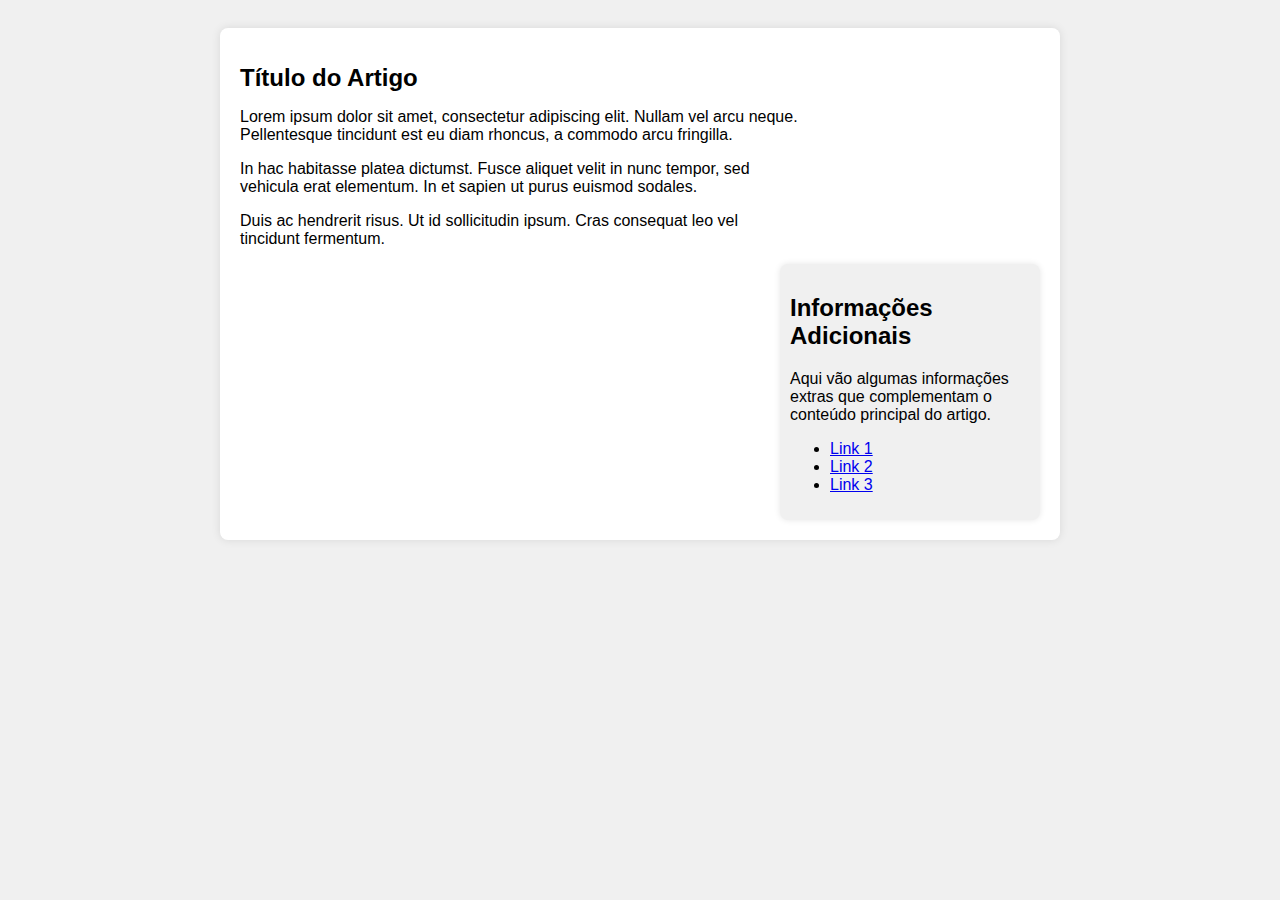
<file: index.html>
<!DOCTYPE html>
<html lang="pt-br">
<head>
    <meta charset="UTF-8">
    <meta name="viewport" content="width=device-width, initial-scale=1.0">
    <title>Exemplo de &lt;aside&gt; completo dentro de &lt;article&gt;</title>
    <style>
        body {
            font-family: Arial, sans-serif;
            padding: 20px;
            background-color: #f0f0f0;
        }
        article {
            background-color: #fff;
            padding: 20px;
            border-radius: 8px;
            box-shadow: 0 0 10px rgba(0,0,0,0.1);
            max-width: 800px;
            margin: 0 auto;
            overflow: hidden; /* Para conter floats */
        }
        main {
            float: left;
            width: 70%; /* Largura do conteúdo principal */
        }
        aside {
            background-color: #f0f0f0;
            padding: 10px;
            border-radius: 8px;
            box-shadow: 0 0 6px rgba(0,0,0,0.1);
            width: 30%; /* Largura do aside */
            height: 40%;
            float: right;
            margin-left: 20px;
        }
        h1, h2 {
            font-size: 1.5rem;
        }
    </style>
</head>
<body>
    <article>
        <main>
            <h1>Título do Artigo</h1>
            <p>Lorem ipsum dolor sit amet, consectetur adipiscing elit. Nullam vel arcu neque. Pellentesque tincidunt est eu diam rhoncus, a commodo arcu fringilla.</p>
            
            <p>In hac habitasse platea dictumst. Fusce aliquet velit in nunc tempor, sed vehicula erat elementum. In et sapien ut purus euismod sodales.</p>
            
            <p>Duis ac hendrerit risus. Ut id sollicitudin ipsum. Cras consequat leo vel tincidunt fermentum.</p>
        </main>
        
        <aside>
            <h2>Informações Adicionais</h2>
            <p>Aqui vão algumas informações extras que complementam o conteúdo principal do artigo.</p>
            <ul>
                <li><a href="#">Link 1</a></li>
                <li><a href="#">Link 2</a></li>
                <li><a href="#">Link 3</a></li>
            </ul>
        </aside>
        
    </article>
</body>
</html>
</file>
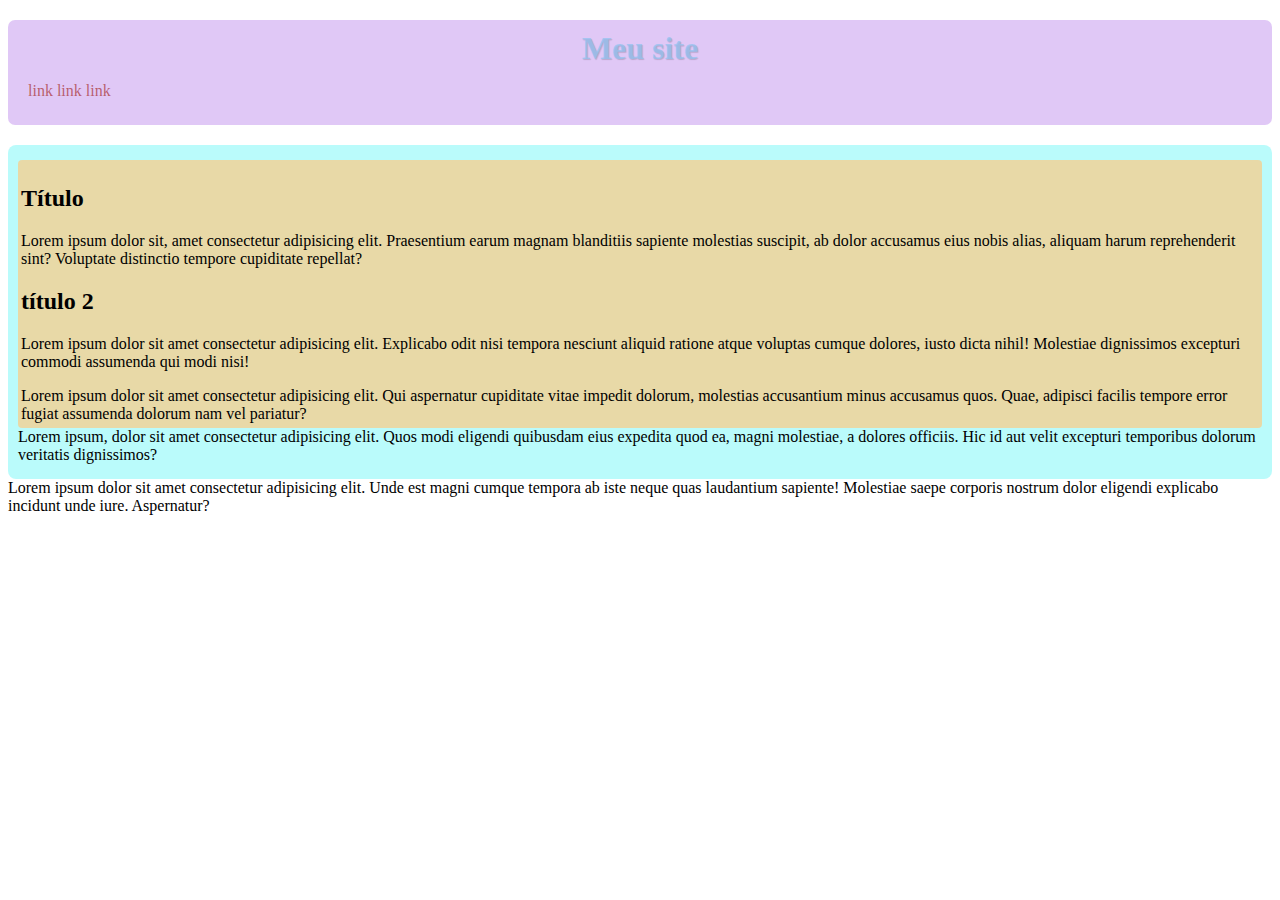
<file: desafios-html/index.html>
<!DOCTYPE html>
<html lang="pt-br">
<head>
  <meta charset="UTF-8">
  <meta name="viewport" content="width=device-width, initial-scale=1.0">
  <link rel="stylesheet" href="style.css">
  <title>Treinamento</title>
</head>
<body>
   
  <header>
    <h1>Meu site</h1>
    <nav>link link link</nav>
  </header>
  <main>
    <section>
      <article>
        <h2>Título</h2>
        <p>Lorem ipsum dolor sit, amet consectetur adipisicing elit. Praesentium earum magnam blanditiis sapiente molestias suscipit, ab dolor accusamus eius nobis alias, aliquam harum reprehenderit sint? Voluptate distinctio tempore cupiditate repellat?</p>
      </article>
      <article>
        <h2>título 2</h2>
        <p>Lorem ipsum dolor sit amet consectetur adipisicing elit. Explicabo odit nisi tempora nesciunt aliquid ratione atque voluptas cumque dolores, iusto dicta nihil! Molestiae dignissimos excepturi commodi assumenda qui modi nisi!</p>
        <aside>
          Lorem ipsum dolor sit amet consectetur adipisicing elit. Qui aspernatur cupiditate vitae impedit dolorum, molestias accusantium minus accusamus quos. Quae, adipisci facilis tempore error fugiat assumenda dolorum nam vel pariatur?
        </aside>
      </article>
    </section>
    <aside>
      Lorem ipsum, dolor sit amet consectetur adipisicing elit. Quos modi eligendi quibusdam eius expedita quod ea, magni molestiae, a dolores officiis. Hic id aut velit excepturi temporibus dolorum veritatis dignissimos?
    </aside>
  </main>
  <footer>
    Lorem ipsum dolor sit amet consectetur adipisicing elit. Unde est magni cumque tempora ab iste neque quas laudantium sapiente! Molestiae saepe corporis nostrum dolor eligendi explicabo incidunt unde iure. Aspernatur?
  </footer>

</body>
</html>
</file>
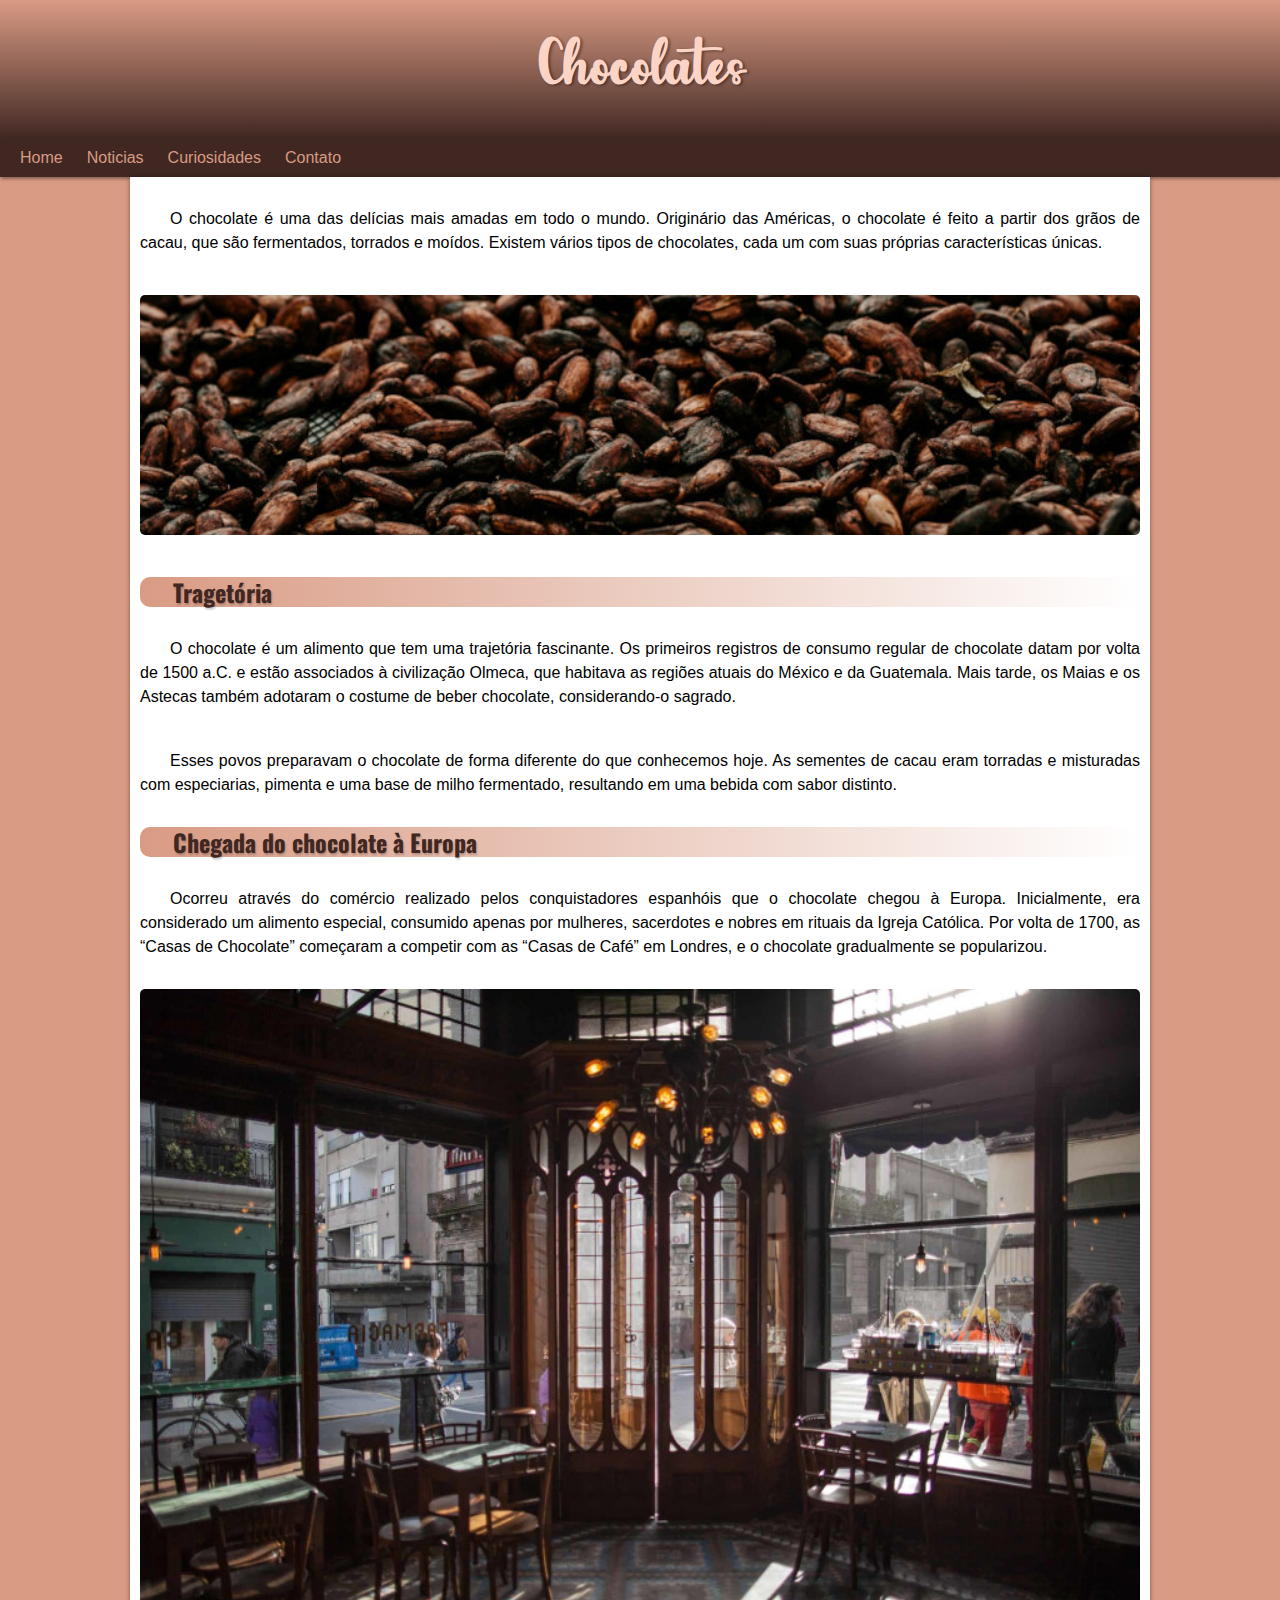
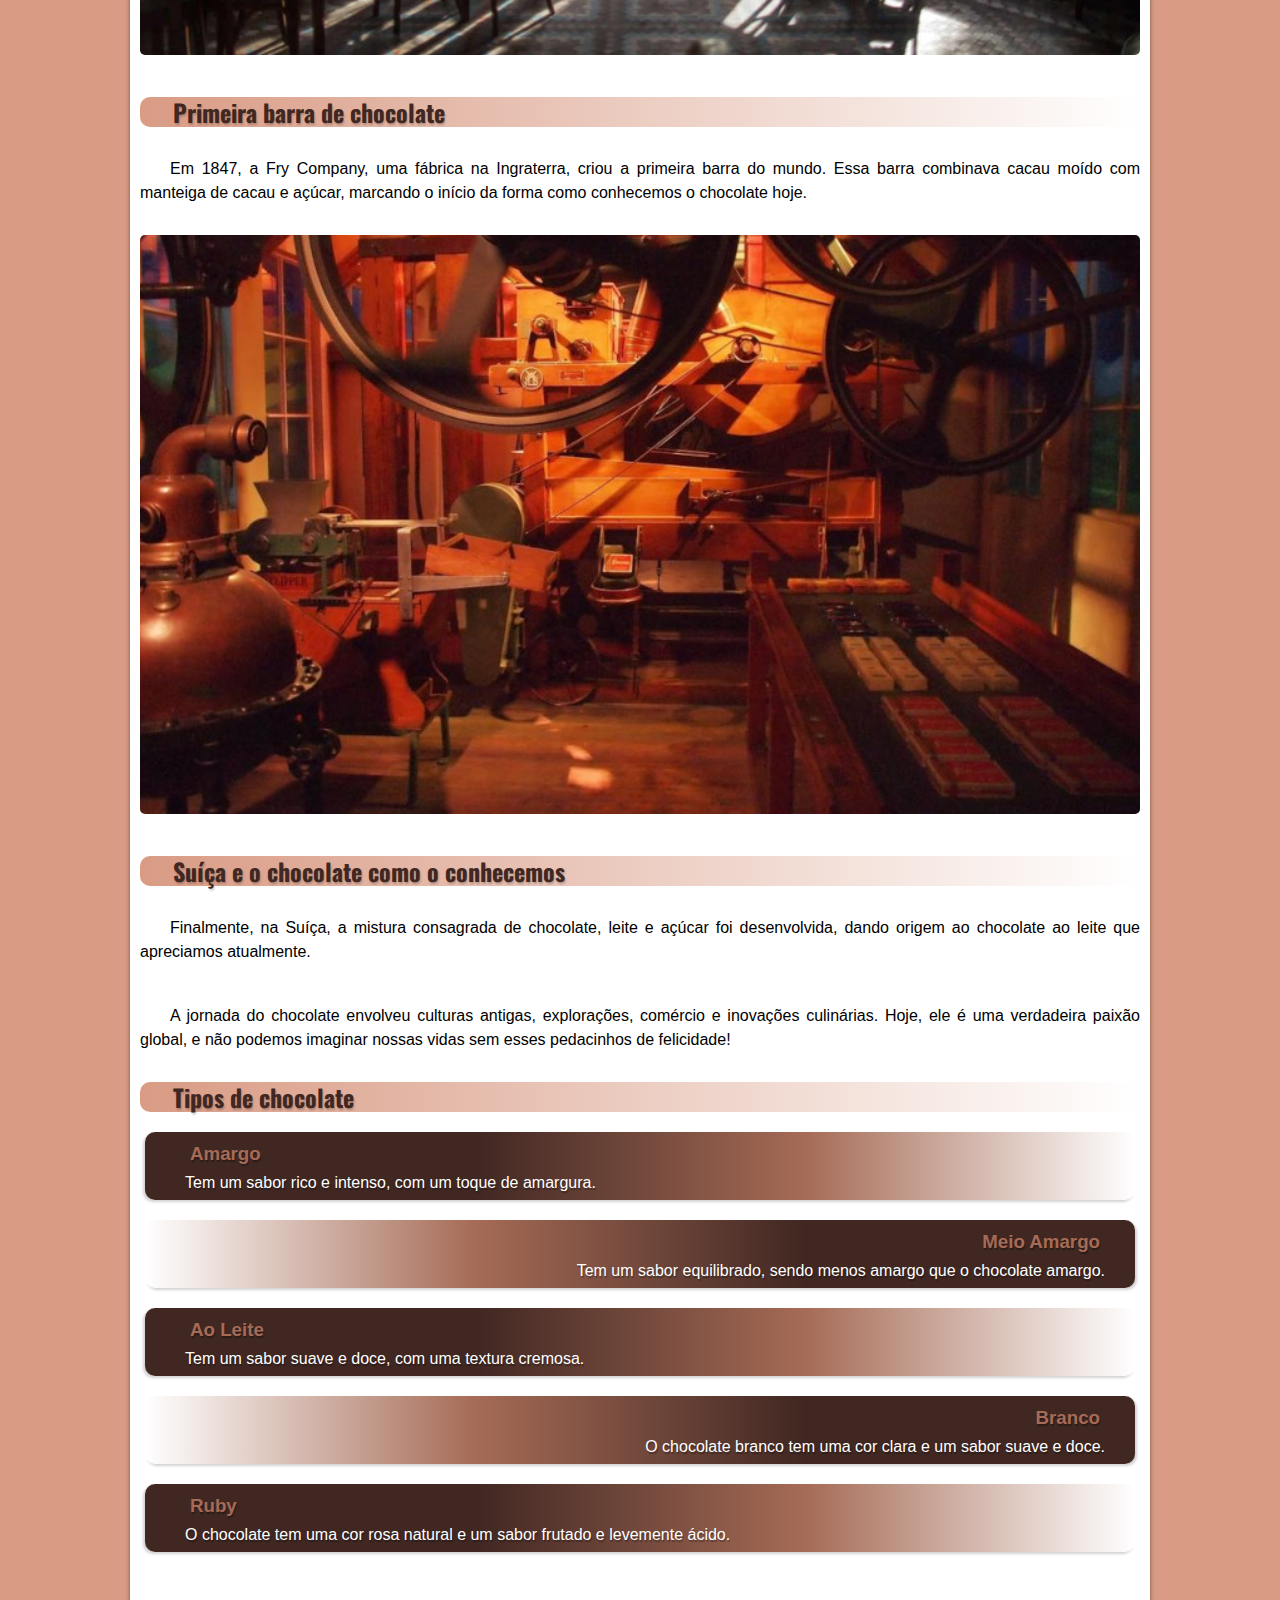
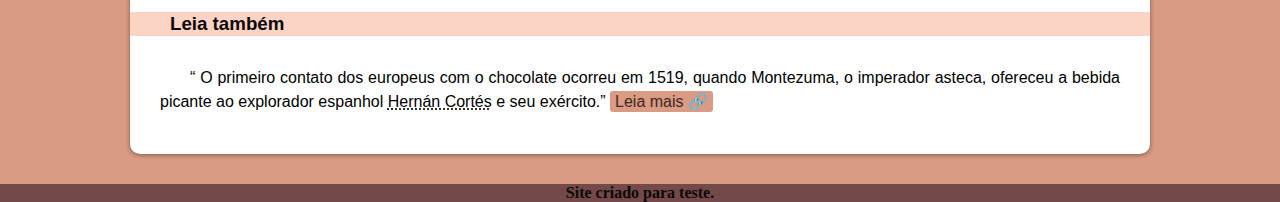
<file: testes/index.html>
<!DOCTYPE html>
<html lang="pt-br">
<head>
    <meta charset="UTF-8">
    <meta name="viewport" content="width=device-width, initial-scale=1.0">
    <title>Chocolates</title>
    <link rel="shortcut icon" href="favicon-32x32.png" type="image/x-icon">
    <link rel="stylesheet" href="meuestilo.css">
</head>
<body>
    <header>
        <h1>Chocolates</h1>
    </header>
    <nav>
        <a href="#">Home</a>
        <a href="#">Noticias</a>
        <a href="#">Curiosidades</a>
        <a href="#">Contato</a>
    </nav>
     
    <main>
        <p>O chocolate é uma das delícias mais amadas em todo o mundo. Originário das Américas, o chocolate é feito a partir dos grãos de cacau, que são fermentados, torrados e moídos. Existem vários tipos de chocolates, cada um com suas próprias características únicas.</p>

        <picture>
            <source media="(max-width: 600px)" srcset="imagens/cacau-p.jpg" type="image/jpg">
            <img src="imagens/cacau-g.jpg" alt="cacau torrado">
        </picture>
        
        <section>
            <h2>Tragetória</h2>
            <p>O chocolate é um alimento que tem uma trajetória fascinante. Os primeiros registros de consumo regular de chocolate datam por volta de 1500 a.C. e estão associados à civilização Olmeca, que habitava as regiões atuais do México e da Guatemala. Mais tarde, os Maias e os Astecas também adotaram o costume de beber chocolate, considerando-o sagrado.</p>

            <p>Esses povos preparavam o chocolate de forma diferente do que conhecemos hoje. As sementes de cacau eram torradas e misturadas com especiarias, pimenta e uma base de milho fermentado, resultando em uma bebida com sabor distinto.</p>
            
            <h2>Chegada do chocolate à Europa</h2>
            <p>Ocorreu através do comércio realizado pelos conquistadores espanhóis que o chocolate chegou à Europa. Inicialmente, era considerado um alimento especial, consumido apenas por mulheres, sacerdotes e nobres em rituais da Igreja Católica.
            Por volta de 1700, as “Casas de Chocolate” começaram a competir com as “Casas de Café” em Londres, e o chocolate gradualmente se popularizou.</p>

            <picture>
                <source media="(max-width: 800px)" srcset="imagens/casa de cafe-300.jpeg" type="image/jpeg">
               <img src="imagens/casa de cafe-800.jpeg" alt="casa de café">
            </picture>

            <h2>Primeira barra de chocolate</h2>
            <p>Em 1847, a Fry Company, uma fábrica na Ingraterra, criou a primeira barra do mundo. Essa barra combinava cacau moído com manteiga de cacau e açúcar, marcando o início da forma como conhecemos o chocolate hoje.</p>

            <picture>
                <source media="(max-width: 850px)" srcset="imagens/fabrica-300.jpg" type="image/jpg">
                <img src="imagens/fabrica-800.jpg" alt="fabrica de chocolate">
            </picture>

            <h2>Suíça e o chocolate como o conhecemos</h2>
            <p>Finalmente, na Suíça, a mistura consagrada de chocolate, leite e açúcar foi desenvolvida, dando origem ao chocolate ao leite que apreciamos atualmente.</p>
            <p>A jornada do chocolate envolveu culturas antigas, explorações, comércio e inovações culinárias. Hoje, ele é uma verdadeira paixão global, e não podemos imaginar nossas vidas sem esses pedacinhos de felicidade!</p>

            <article>
                <h2>Tipos de chocolate</h2>
                <div class="esquerda">
                    <h3><a href="amargo/index.html">Amargo</a></h3>
                    <p>Tem um sabor rico e intenso, com um toque de amargura.</p>
                </div>
                <div class="direita">
                    <h3><a href="meio amargo/index.html">Meio Amargo</a></h3>
                    <p>Tem um sabor equilibrado, sendo menos amargo que o chocolate amargo.</p>
                </div>
                <div class="esquerda">
                    <h3><a href="ao leite/index.html">Ao Leite</a></h3>
                    <p>Tem um sabor suave e doce, com uma textura cremosa.</p>
                </div>
                <div class="direita">
                    <h3><a href="branco/index.html">Branco</a></h3>
                    <p>O chocolate branco tem uma cor clara e um sabor suave e doce.</p>
                </div>
                <div class="esquerda">
                    <h3><a href="ruby/index.html">Ruby</a></h3>
                    <p>O chocolate tem uma cor rosa natural e um sabor frutado e levemente ácido.</p>
                </div>
                
            </article>

            <aside>
                <h3>Leia também</h3>
                <p>
                    <q cite="https://www.portaldorancho.com.br/portal/a-historia-do-chocolate"> O primeiro contato dos europeus com  o chocolate ocorreu em 1519, quando Montezuma, o imperador asteca, ofereceu a bebida picante ao explorador espanhol
                    <abbr title="Hernán Cortés (1485-1547)
                    foi um conquistador espanhol conhecido por sua audaciosa e
                    brutal conquista do Império Asteca no México Central em 1519.
                    Com uma força de 600 soldados espanhóis, ele conseguiu
                    conquistar um vasto império com dezenas de milhares de guerreiros.">Hernán Cortés</abbr> e seu exército.</q> <a href="https://www.portaldorancho.com.br/portal/a-historia-do-chocolate" target="_blank">Leia mais</a>
                </p>
            </aside>
        </section>
    </main>
    <footer>
        <strong>Site criado para teste.</strong>
    </footer>
</body>
</html>
</file>
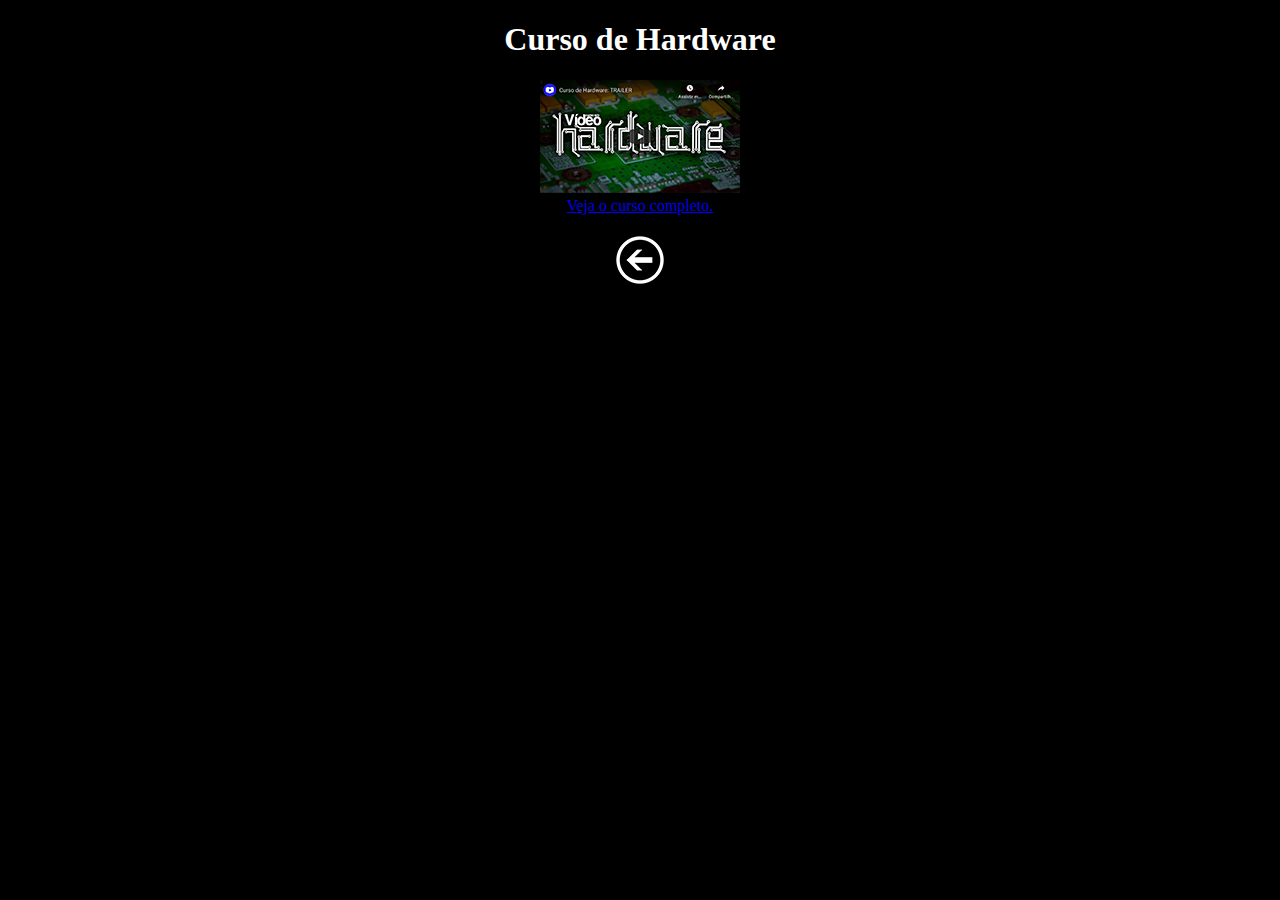
<file: desafios-html/hardware/index.html>
<!DOCTYPE html>
<html lang="pt-br">
<head>
    <meta charset="UTF-8">
    <meta name="viewport" content="width=device-width, initial-scale=1.0">
    <title>Hardware</title>
</head>
<body>
    <h1>Curso de Hardware</h1>

    <img src="thumb-hardware.png" alt="vídeo/hardware">
    <br>
    <a href="https://youtu.be/iT6E92Kt38o?si=pwgx1kNDa_fZF9P6">Veja o curso completo.</a>
    <br>
    <a href="C:\Users\Usuario\css\.vscode\html\desafios-html\index.html"><img class="voltar" src="voltar.png" alt="voltar"></a>
</body>
<style>
    body {
        float: auto;
        text-align: center;
        background-color: black;
        color: white;
    }
    .voltar {
        margin-top: 20px;
    }
</style>
</html>
</file>
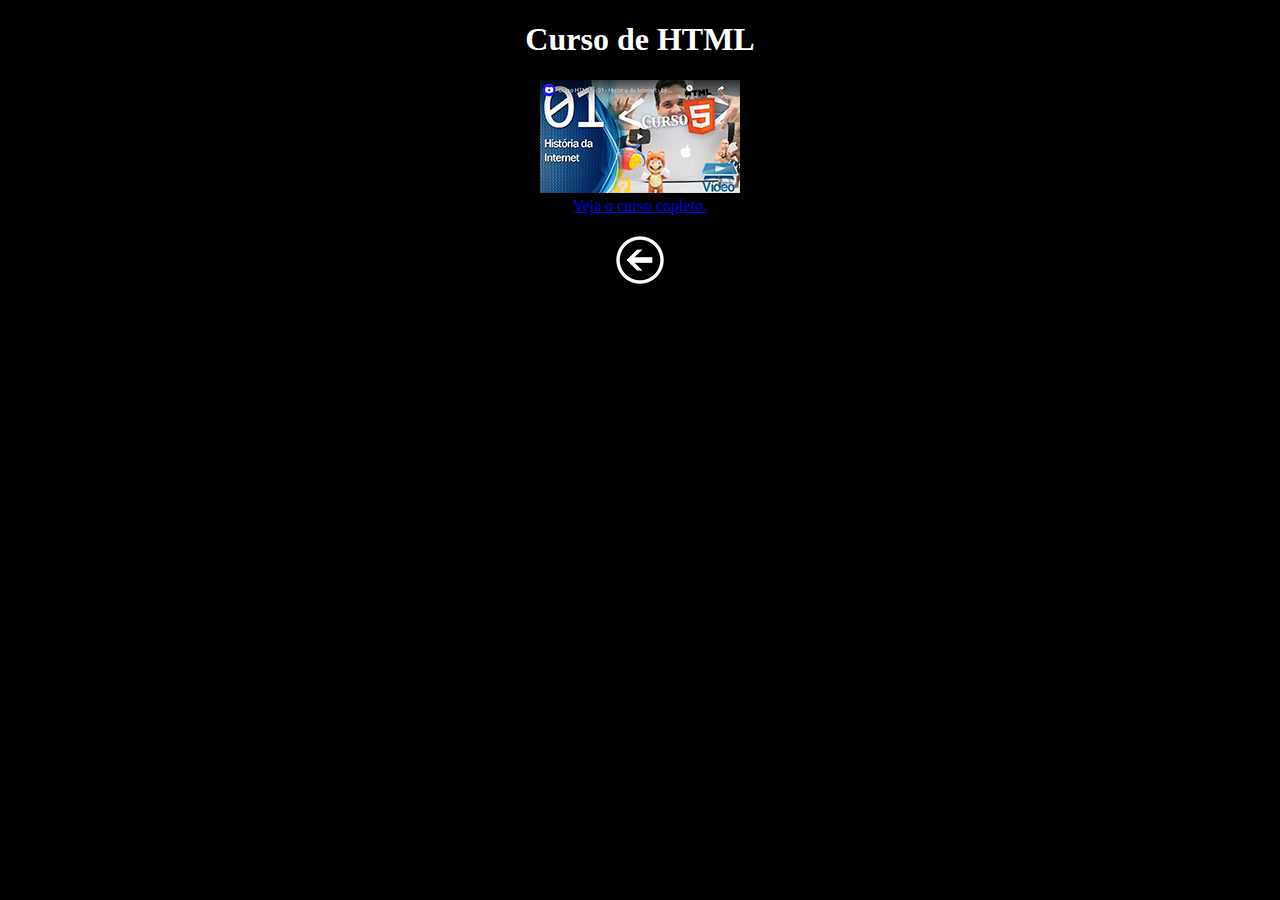
<file: desafios-html/html/index.html>
<!DOCTYPE html>
<html lang="pt-br">
<head>
    <meta charset="UTF-8">
    <meta name="viewport" content="width=device-width, initial-scale=1.0">
    <title>HTML</title>
</head>
<body>
    <h1>Curso de HTML</h1>
    <img src="thumb-html.png" alt="História da internet">
    <br>
    <a href="https://youtu.be/rsFCVjr5yxc?si=VJ5TMQb47bjfmO0e">Veja o curso copleto.</a>
    <br>
    <a href="C:\Users\Usuario\css\.vscode\html\desafios-html\index.html"><img class="voltar" src="voltar.png" alt="voltar"></a>
</body>
<style>
   body {
        float: auto;
        text-align: center;
        background-color: black;
        color: white;
   }
   .voltar {
        margin-top: 20px;
    }
</style>
</html>
</file>
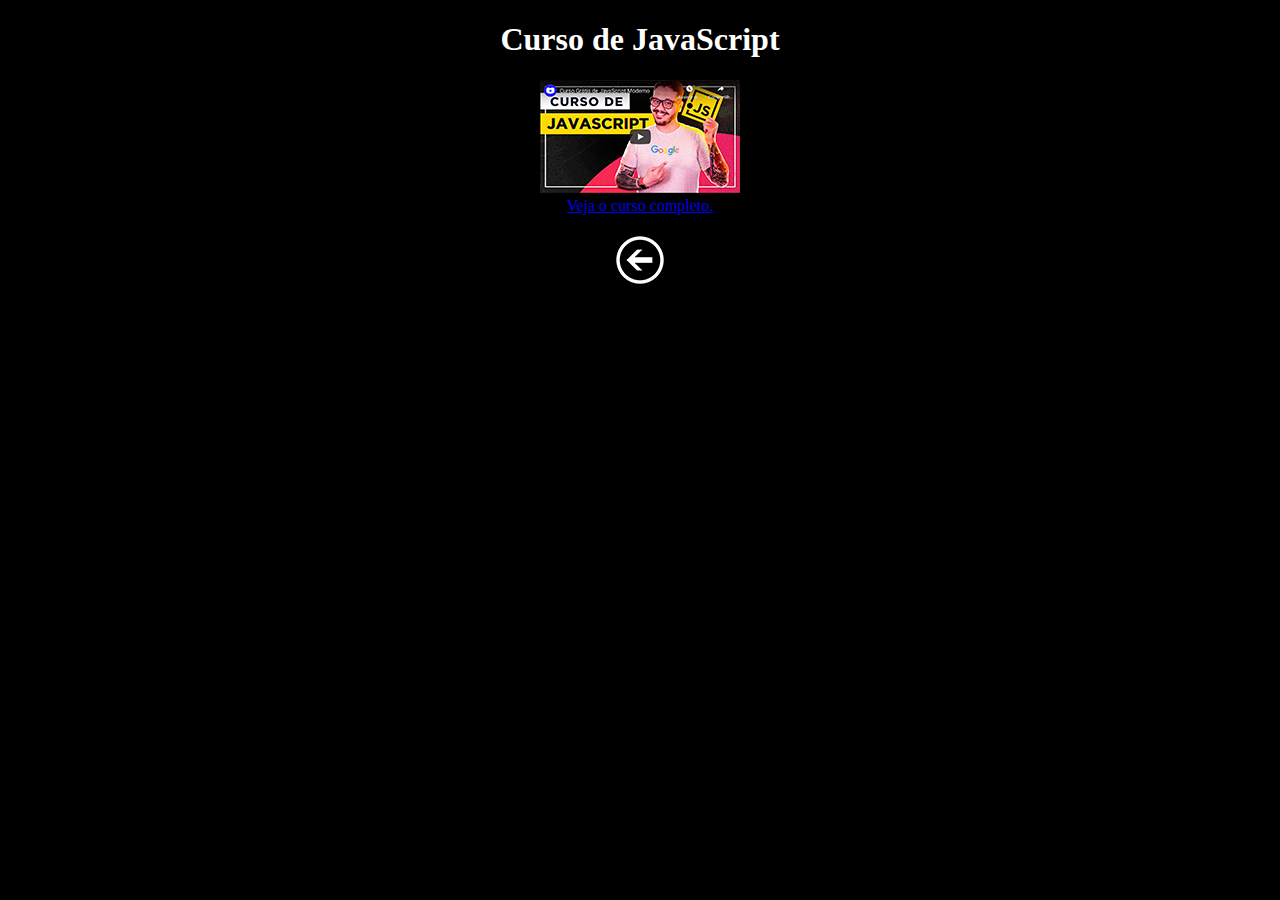
<file: desafios-html/javascript/index.html>
<!DOCTYPE html>
<html lang="en">
<head>
    <meta charset="UTF-8">
    <meta name="viewport" content="width=device-width, initial-scale=1.0">
    <title>Document</title>
</head>
<body>
    <h1>Curso de JavaScript</h1>
    <img src="thumb-js.png" alt="vídeo/js">
    <br>
    <a href="https://youtu.be/BXqUH86F-kA?si=9m7Totj0SeO4x0gq">Veja o curso completo.</a>
    <br>
    <a href="C:\Users\Usuario\css\.vscode\html\desafios-html\index.html"><img class="voltar" src="voltar.png" alt="voltar"></a>
</body>
<style>
    body {
        float: auto;
        text-align: center;
        background-color: black;
        color: white;
    }
    .voltar {
        margin-top: 20px;
    }
</style>
</html>
</file>
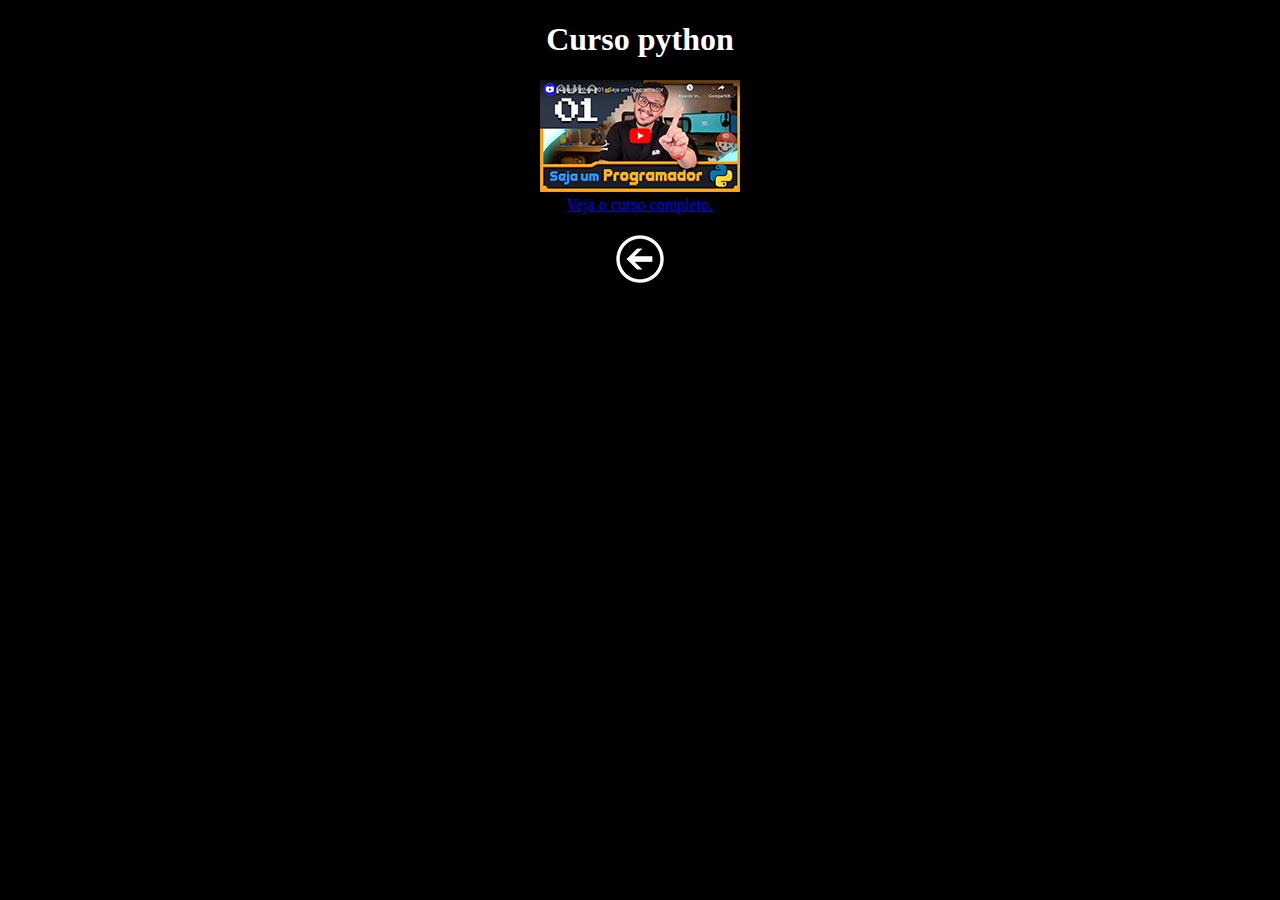
<file: desafios-html/python/index.html>
<!DOCTYPE html>
<html lang="pt-br">
<head>
    <meta charset="UTF-8">
    <meta name="viewport" content="width=device-width, initial-scale=1.0">
    <title>Python</title>
</head>
<body>
    <h1>Curso python
    </h1>
    <img src="thumb-python.png" alt="vídeo/python">
    <br>
    <a href="https://youtu.be/S9uPNppGsGo?si=065xxqecNGTNMOrx">Veja o curso completo.</a>
    <br>
    <a href="C:\Users\Usuario\css\.vscode\html\desafios-html\index.html"><img class="voltar" src="voltar.png" alt="voltar"></a>
</body>
<style>
    body {
        float: auto;
        text-align: center;
        background-color: black;
        color: white;
    }
    .voltar {
        margin-top: 20px;
    }
</style>
</html>
</file>
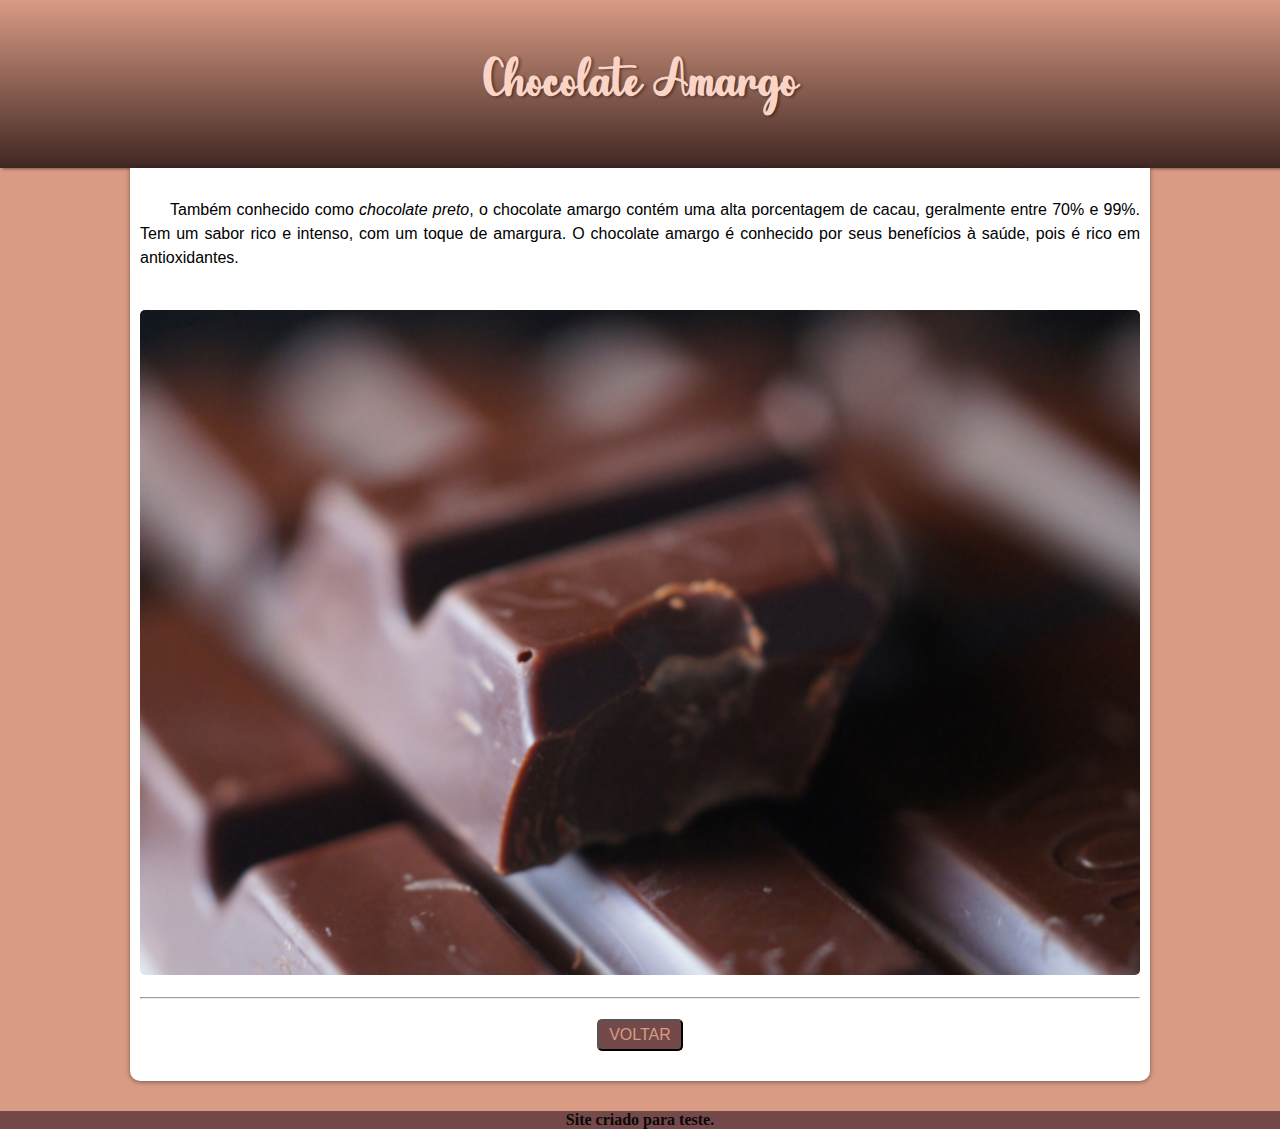
<file: testes/amargo/index.html>
<!DOCTYPE html>
<html lang="pt-br">
<head>
    <meta charset="UTF-8">
    <meta name="viewport" content="width=device-width, initial-scale=1.0">
    <title>Chocolate Amargo</title>
    <link rel="shortcut icon" href="favicon-32x32.png" type="image/x-icon">
    <link rel="stylesheet" href="chocolates.css">
</head>
<body>
    <header>
        <h1>Chocolate Amargo</h1>
    </header>
    <main>
        <section>
            <p>Também conhecido como <em>chocolate preto</em>, o chocolate amargo contém uma alta porcentagem de cacau, geralmente entre 70% e 99%. Tem um sabor rico e intenso, com um toque de amargura. O chocolate amargo é conhecido por seus benefícios à saúde, pois é rico em antioxidantes.</p>
        </section>
        <picture>
            <source media="(max-width: 780px)" srcset="amargo-340.jpg" type="image/jpg">
            <img src="amargo-780.jpg" alt="chocolate amargo">
        </picture>
        <hr>
        <button class="voltar"><a href="/testes/index.html">VOLTAR</a></button>
    </main>
    <footer>
        <strong>Site criado para teste.</strong>
    </footer>
</body>
</html>
</file>
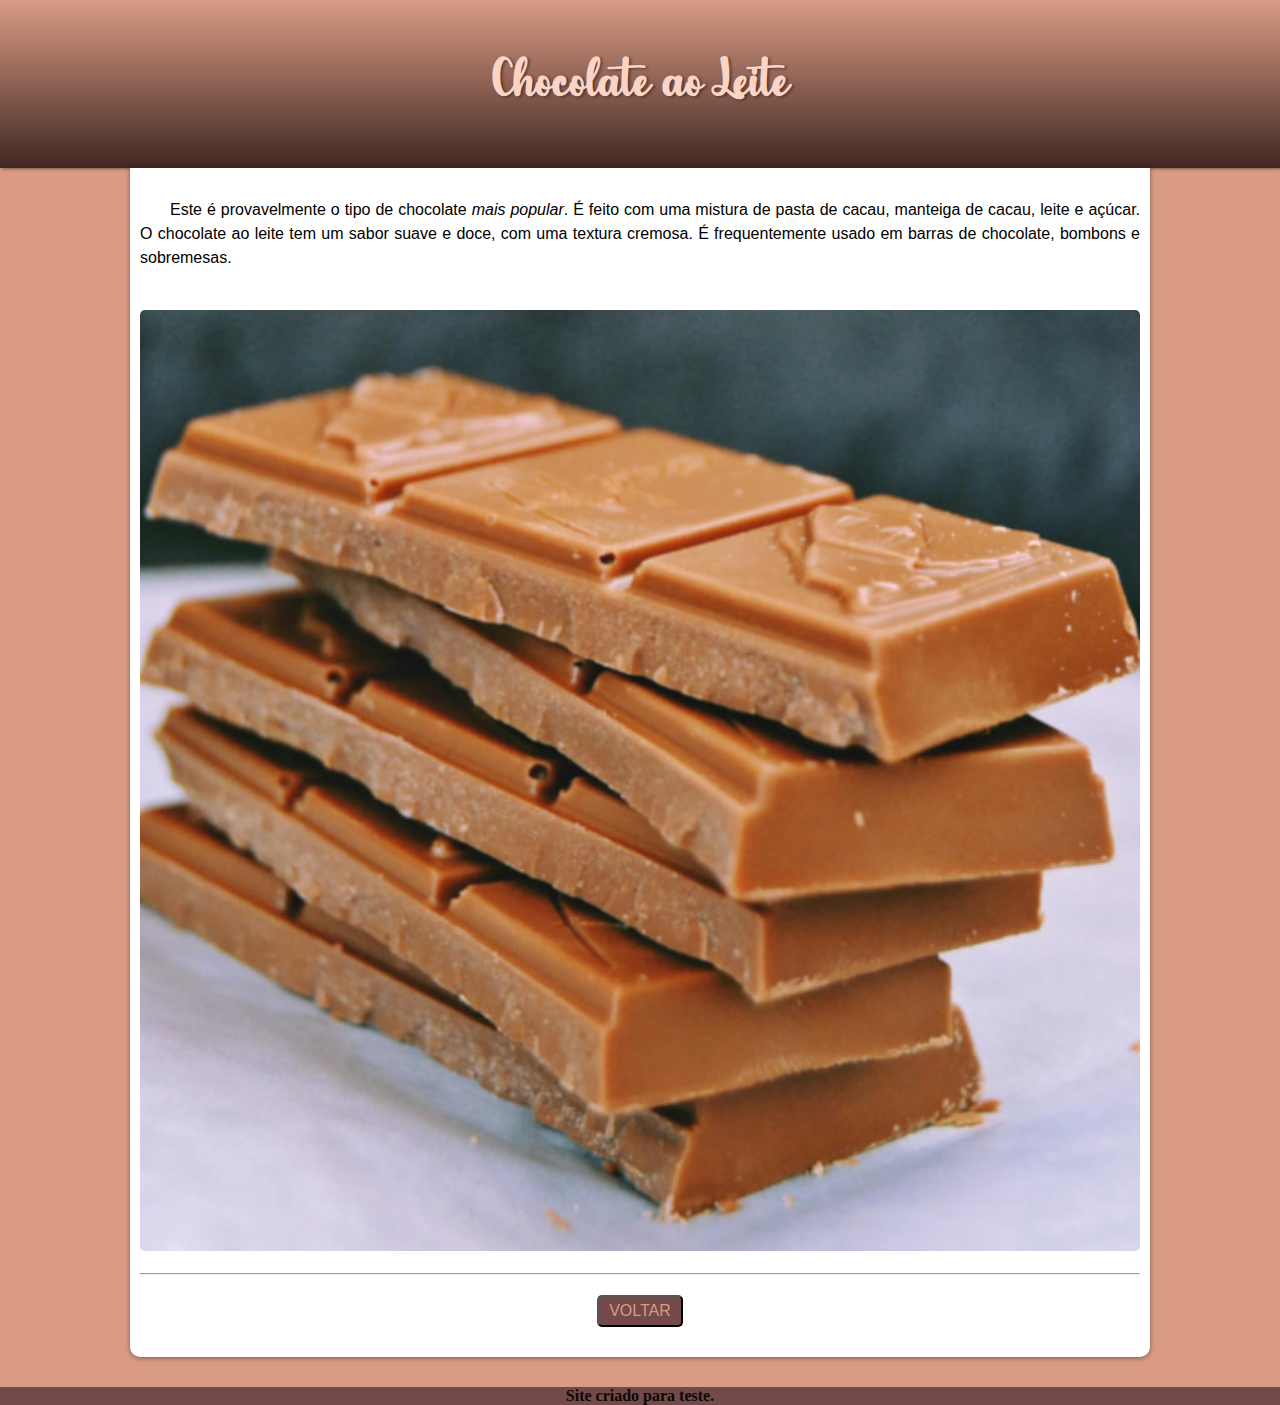
<file: testes/ao leite/index.html>
<!DOCTYPE html>
<html lang="pt-br">
<head>
    <meta charset="UTF-8">
    <meta name="viewport" content="width=device-width, initial-scale=1.0">
    <link rel="shortcut icon" href="favicon-32x32.png" type="image/x-icon">
    <link rel="stylesheet" href="chocolates.css">
    <title>Chocolate ao Leite</title>
</head>
<body>
    <header>
        <h1>Chocolate ao Leite</h1>
    </header>
    <main>
        <section>
            <p>Este é provavelmente o tipo de chocolate<em> mais popular</em>. É feito com uma mistura de pasta de cacau, manteiga de cacau, leite e açúcar. O chocolate ao leite tem um sabor suave e doce, com uma textura cremosa. É frequentemente usado em barras de chocolate, bombons e sobremesas.</p>
        </section>
        <picture>
            <source media="(max-width: 600px)" srcset="ao-leite-200.jpg" type="image/jpg">
            <img src="ao-leite-600.jpg" alt="chocolate ao-leite">
        </picture>
        <hr>
        <button class="voltar"><a href="/testes/index.html">VOLTAR</a></button>
    </main>
    <footer>
        <strong>Site criado para teste.</strong>
    </footer>
</body>
</html>
</file>
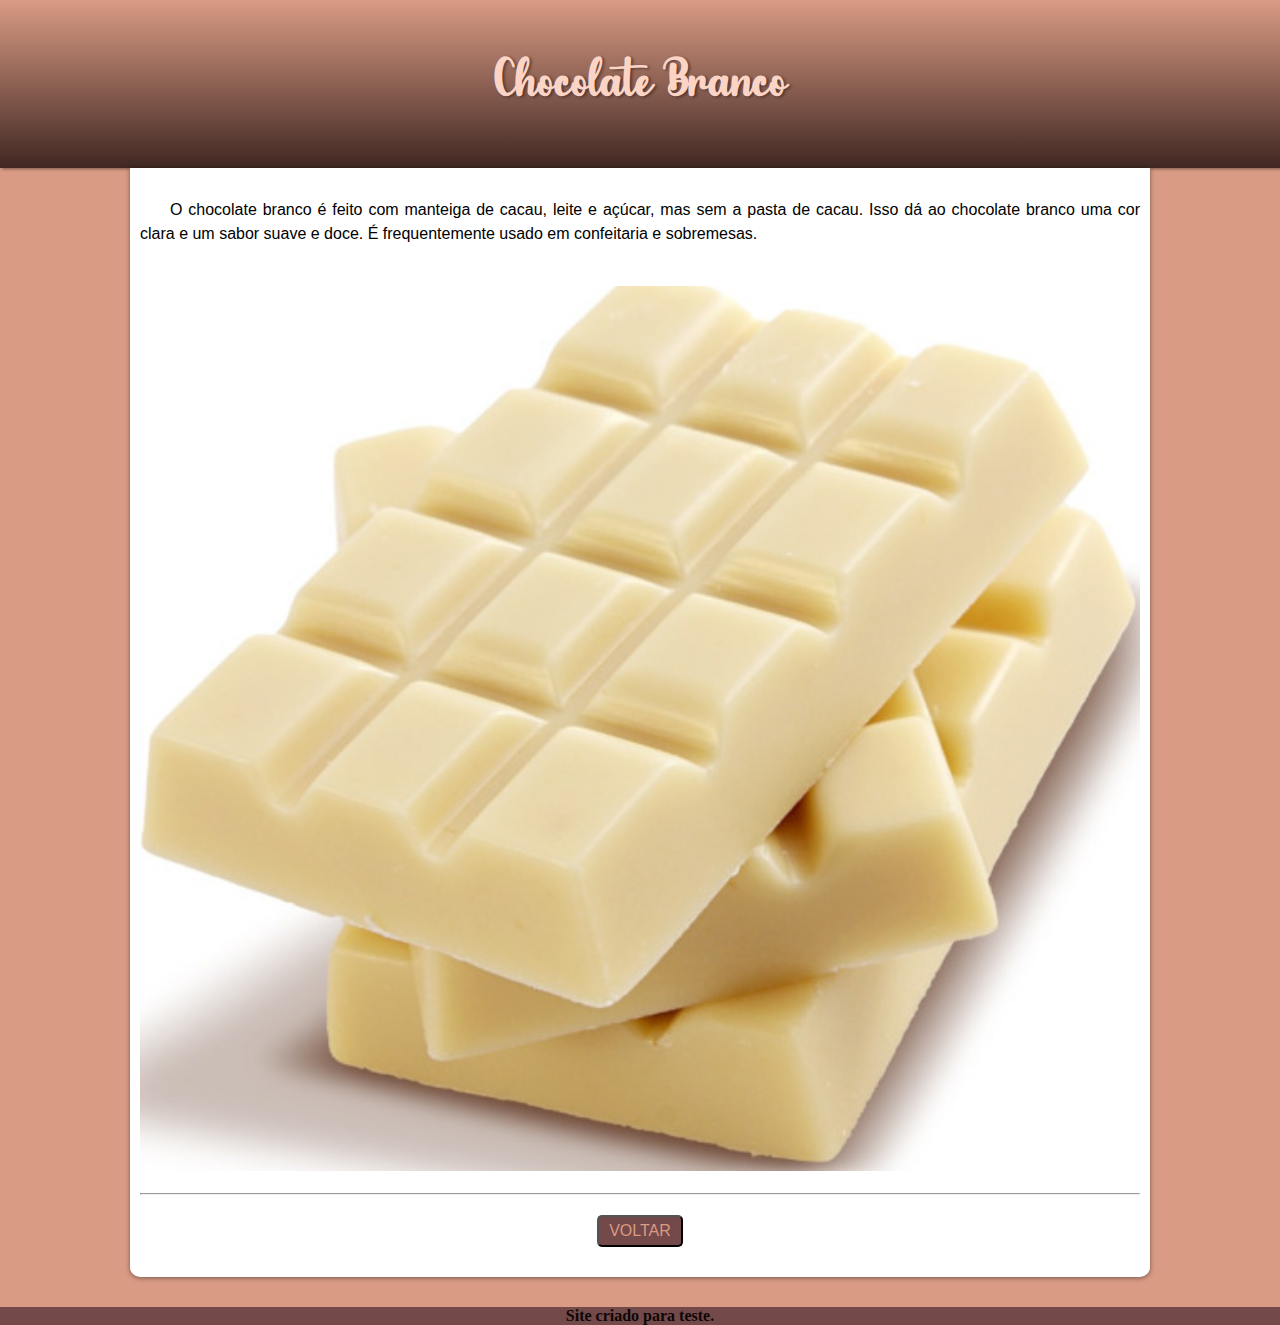
<file: testes/branco/index.html>
<!DOCTYPE html>
<html lang="pt-br">
<head>
    <meta charset="UTF-8">
    <meta name="viewport" content="width=device-width, initial-scale=1.0">
    <link rel="shortcut icon" href="favicon-32x32.png" type="image/x-icon">
    <link rel="stylesheet" href="chocolates.css">
    <title>Chocolate Branco</title>
</head>
<body>
   <header>
       <h1>Chocolate Branco</h1> 
   </header>
   <main>
       <section>
           <p>O chocolate branco é feito com manteiga de cacau, leite e açúcar, mas sem a pasta de cacau. Isso dá ao chocolate branco uma cor clara e um sabor suave e doce. É frequentemente usado em confeitaria e sobremesas.</p>
       </section>
       <picture>
            <source media="(max-width: 600px)" srcset="chocolate-branco-210.jpeg" type="image/jpeg">
            <img src="chocolate-branco-600.jpeg" alt="chocolate branco">
        </picture>
       <hr>
       <button class="voltar"><a href="/testes/index.html">VOLTAR</a></button>
   </main>
   <footer>
        <strong>Site criado para teste.</strong>
    </footer>
</body>
</html>
</file>
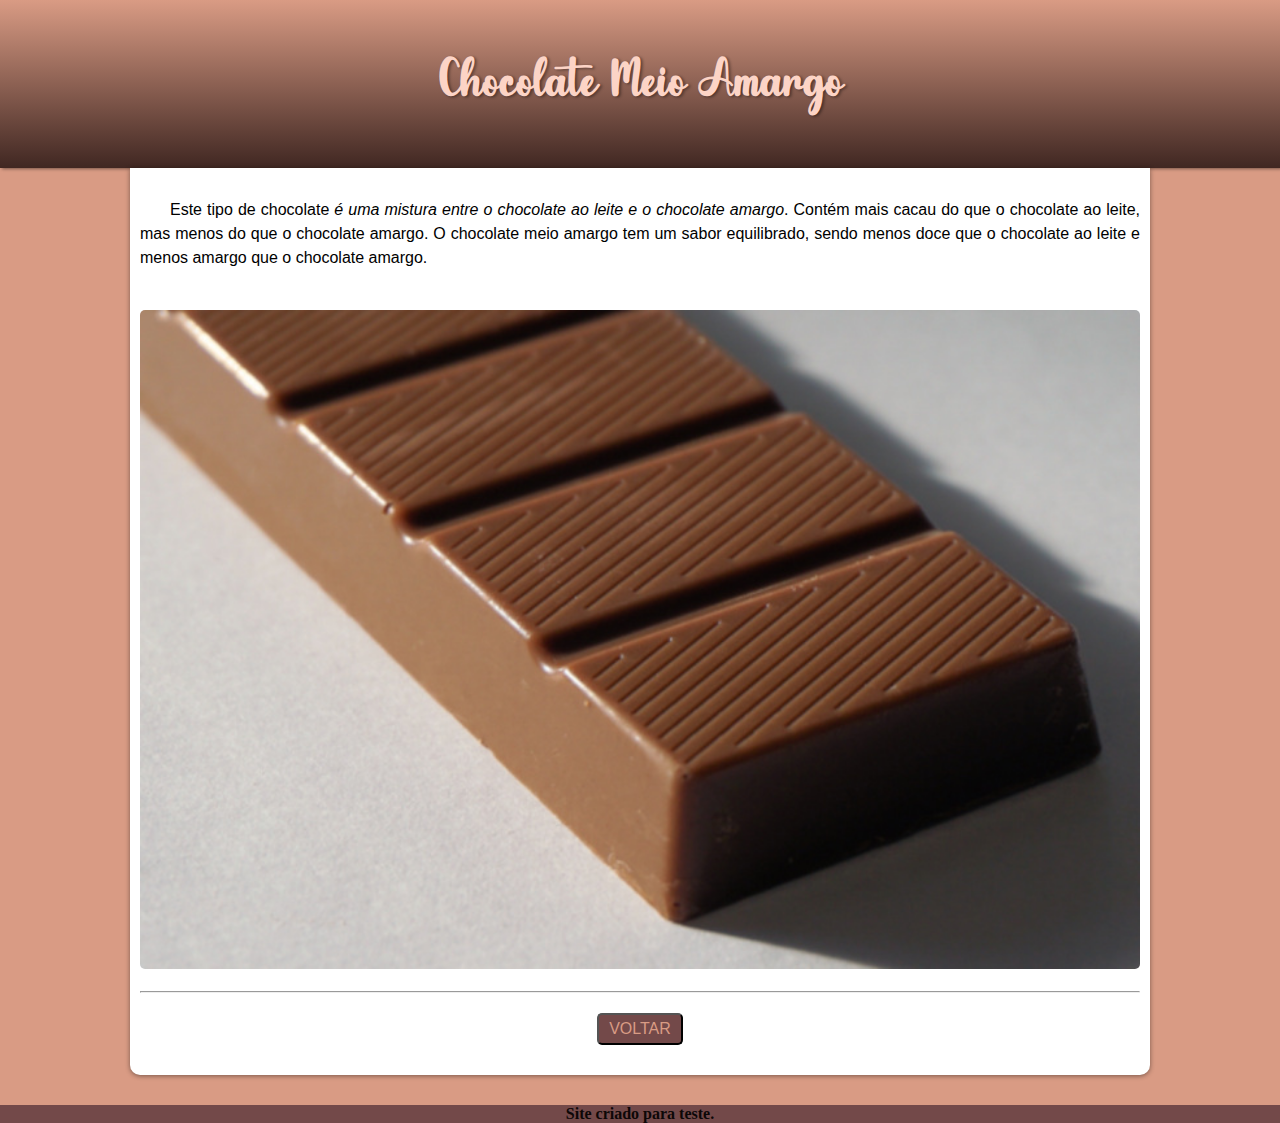
<file: testes/meio amargo/index.html>
<!DOCTYPE html>
<html lang="pt-br">
<head>
    <meta charset="UTF-8">
    <meta name="viewport" content="width=device-width, initial-scale=1.0">
    <link rel="shortcut icon" href="favicon-32x32.png" type="image/x-icon">
    <link rel="stylesheet" href="chocolates.css">
    <title>Chocolate Meio Amargo</title>
</head>
<body>
    <header>
        <h1>Chocolate Meio Amargo</h1>
    </header>
    <main>
        <section>
            <p>Este tipo de chocolate <em>é uma mistura entre o chocolate ao leite e o chocolate amargo</em>. Contém mais cacau do que o chocolate ao leite, mas menos do que o chocolate amargo. O chocolate meio amargo tem um sabor equilibrado, sendo menos doce que o chocolate ao leite e menos amargo que o chocolate amargo.</p>
        </section>
        <picture>
            <source media="(max-width: 770px)" srcset="meio-amargo-200.jpg" type="image/jpg">
            <img src="meio-amargo-770.jpg" alt="chocolate meio-amargo">
        </picture>
        <hr>
        <button class="voltar"><a href="/testes/index.html">VOLTAR</a></button>
    </main>
    <footer>
        <strong>Site criado para teste.</strong>
    </footer>
</body>
</html>
</file>
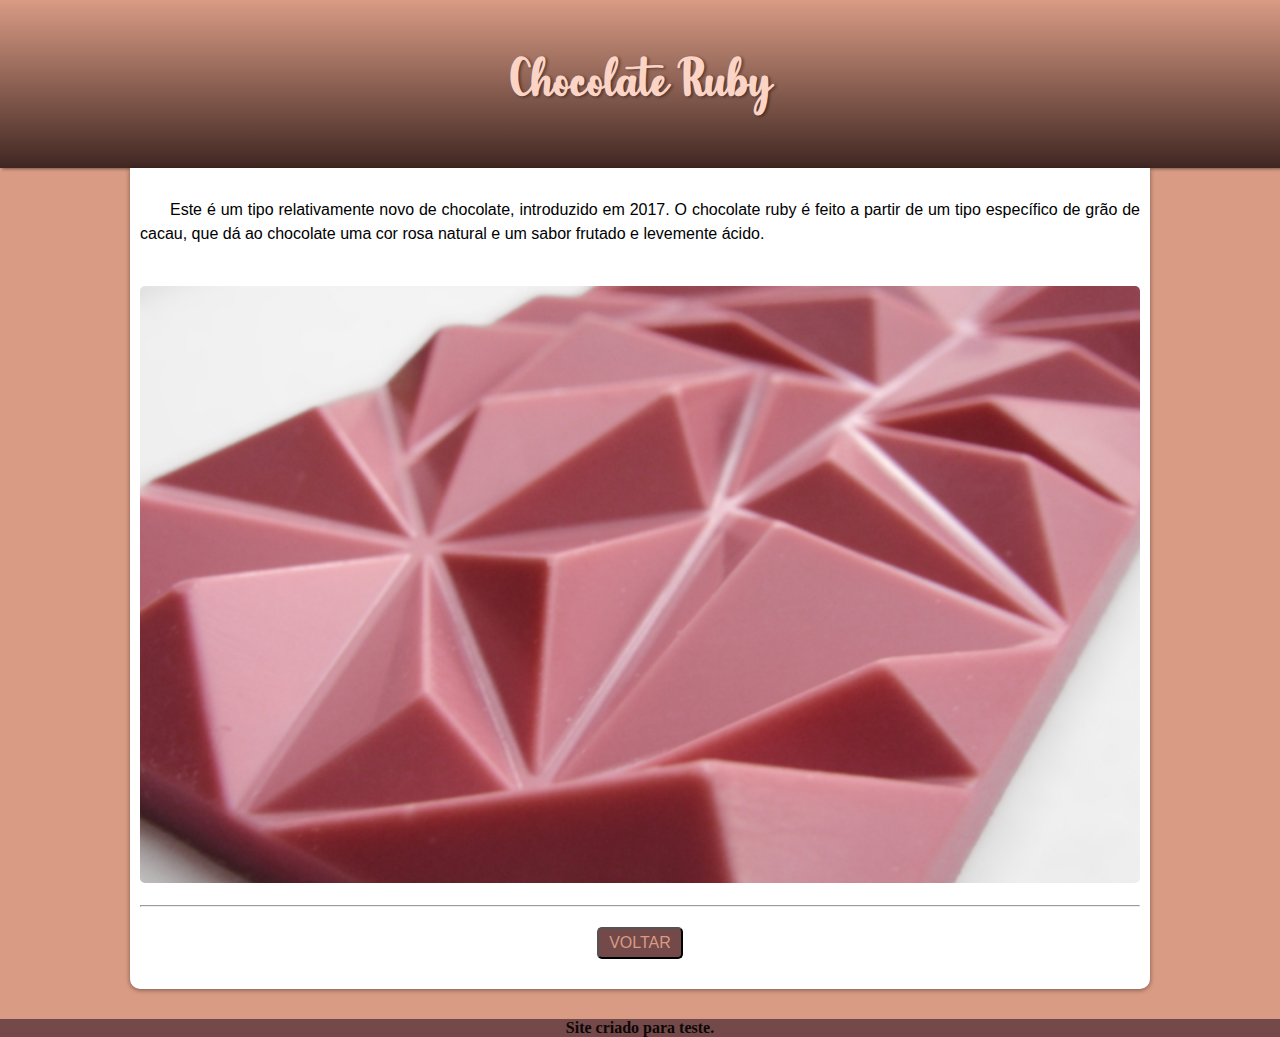
<file: testes/ruby/index.html>
<!DOCTYPE html>
<html lang="pt-br">
<head>
    <meta charset="UTF-8">
    <meta name="viewport" content="width=device-width, initial-scale=1.0">
    <link rel="shortcut icon" href="favicon-32x32.png" type="image/x-icon">
    <link rel="stylesheet" href="chocolates.css">
    <title>Chocolate Ruby</title>
</head>
<body>
    <header>
        <h1>Chocolate Ruby</h1>
    </header>
    <main>
        <article>
            <p>Este é um tipo relativamente novo de chocolate, introduzido em 2017. O chocolate ruby é feito a partir de um tipo específico de grão de cacau, que dá ao chocolate uma cor rosa natural e um sabor frutado e levemente ácido.</p>
        </article>
        <picture>
            <source media="(max-width: 700px)" srcset="Ruby-230.jpg" type="image/jpg">
            <img src="Ruby-700.jpg" alt="chocolate ruby">
        </picture>
        <hr>
        <button class="voltar"><a href="/testes/index.html">VOLTAR</a></button>
    </main>
    <footer>
        <strong>Site criado para teste.</strong>
    </footer>
</body>
</html>
</file>
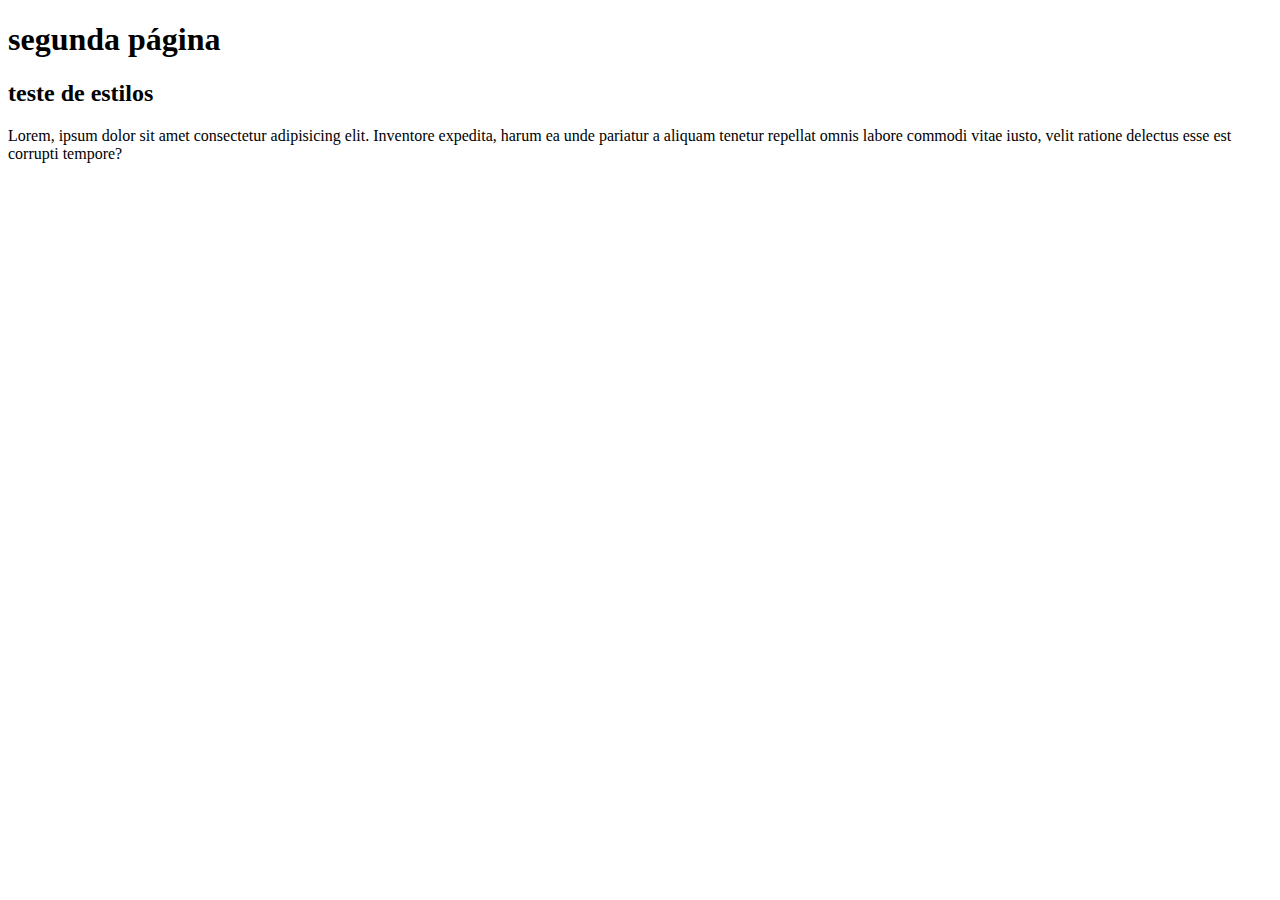
<file: desafios-html/pagina.02.html>
<!DOCTYPE html>
<html lang="pt-br">
<head>
    <meta charset="UTF-8">
    <meta name="viewport" content="width=device-width, initial-scale=1.0">
    <title>cores 2</title>
    
</head>
<body>
    <h1>segunda página</h1>
    <h2>teste de estilos</h2>
    <p>Lorem, ipsum dolor sit amet consectetur adipisicing elit. Inventore expedita, harum ea unde pariatur a aliquam tenetur repellat omnis labore commodi vitae iusto, velit ratione delectus esse est corrupti tempore?</p>
</body>
</html>
</file>
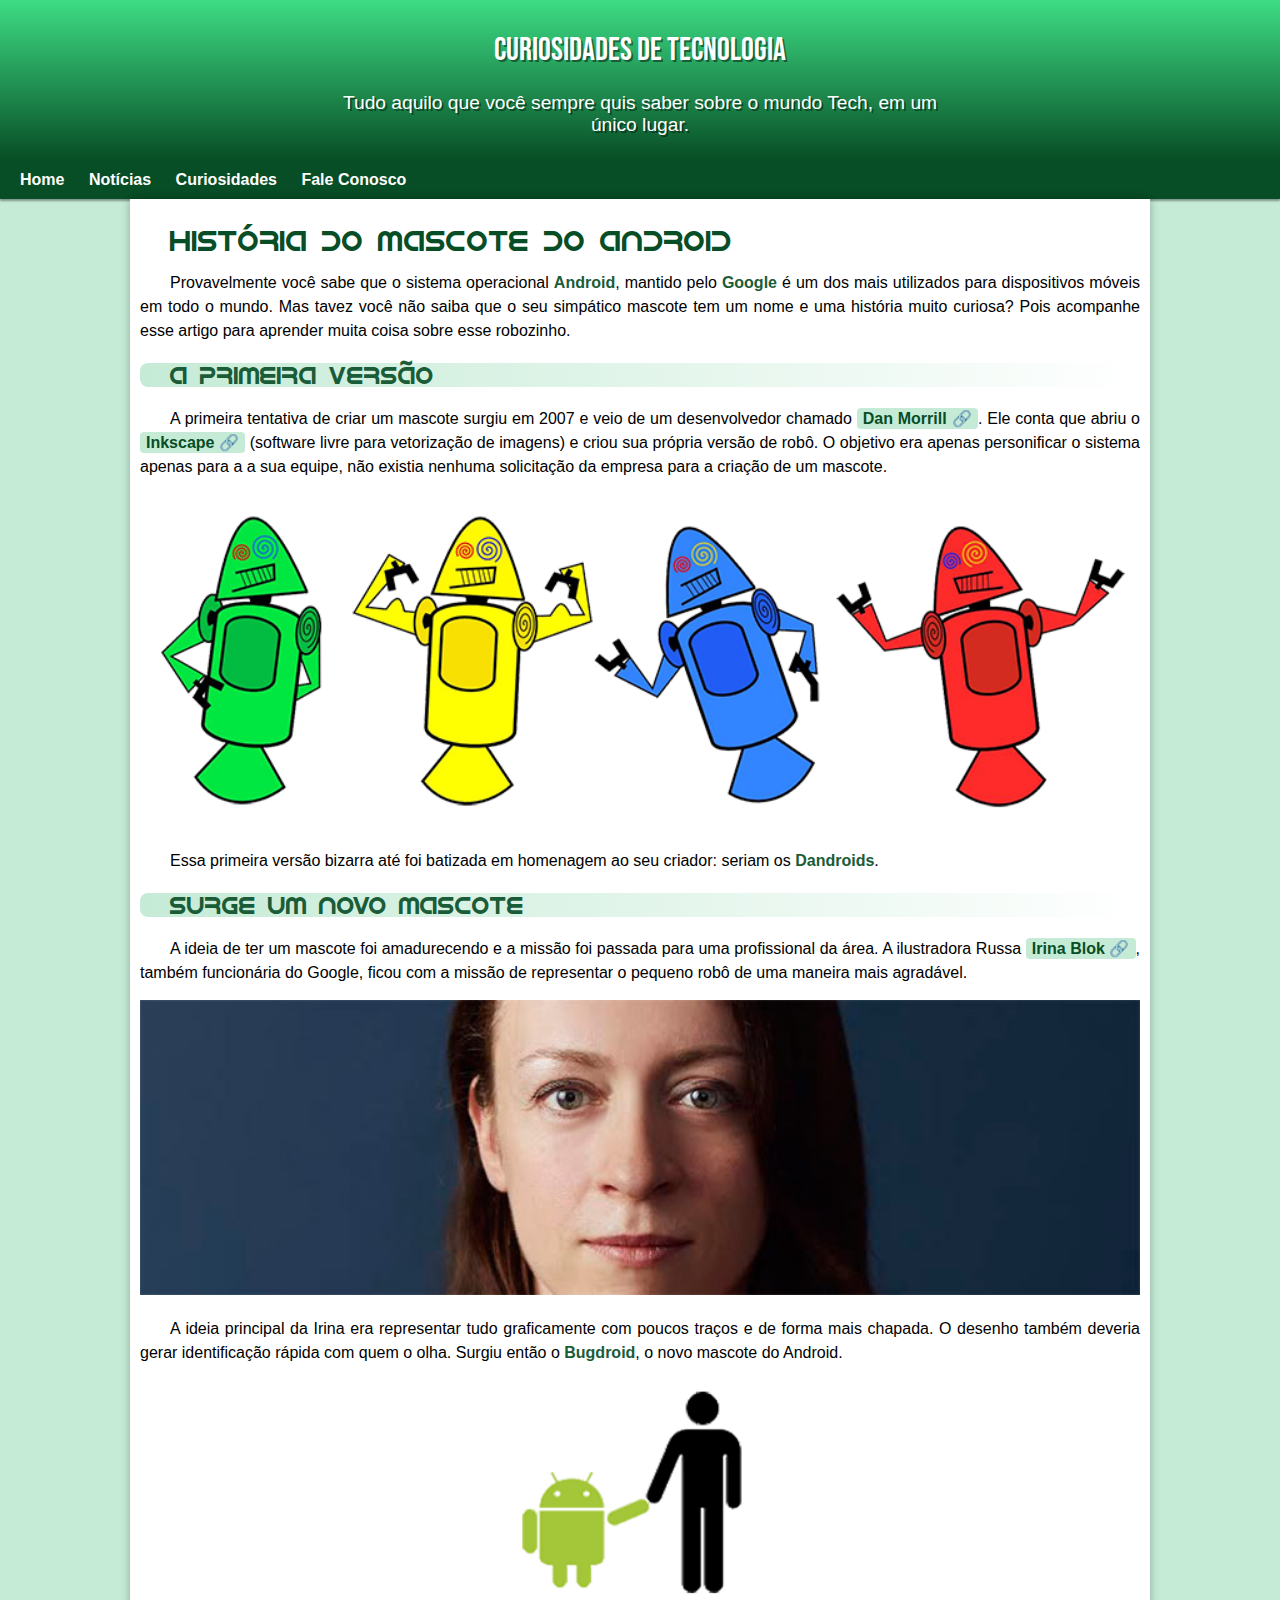
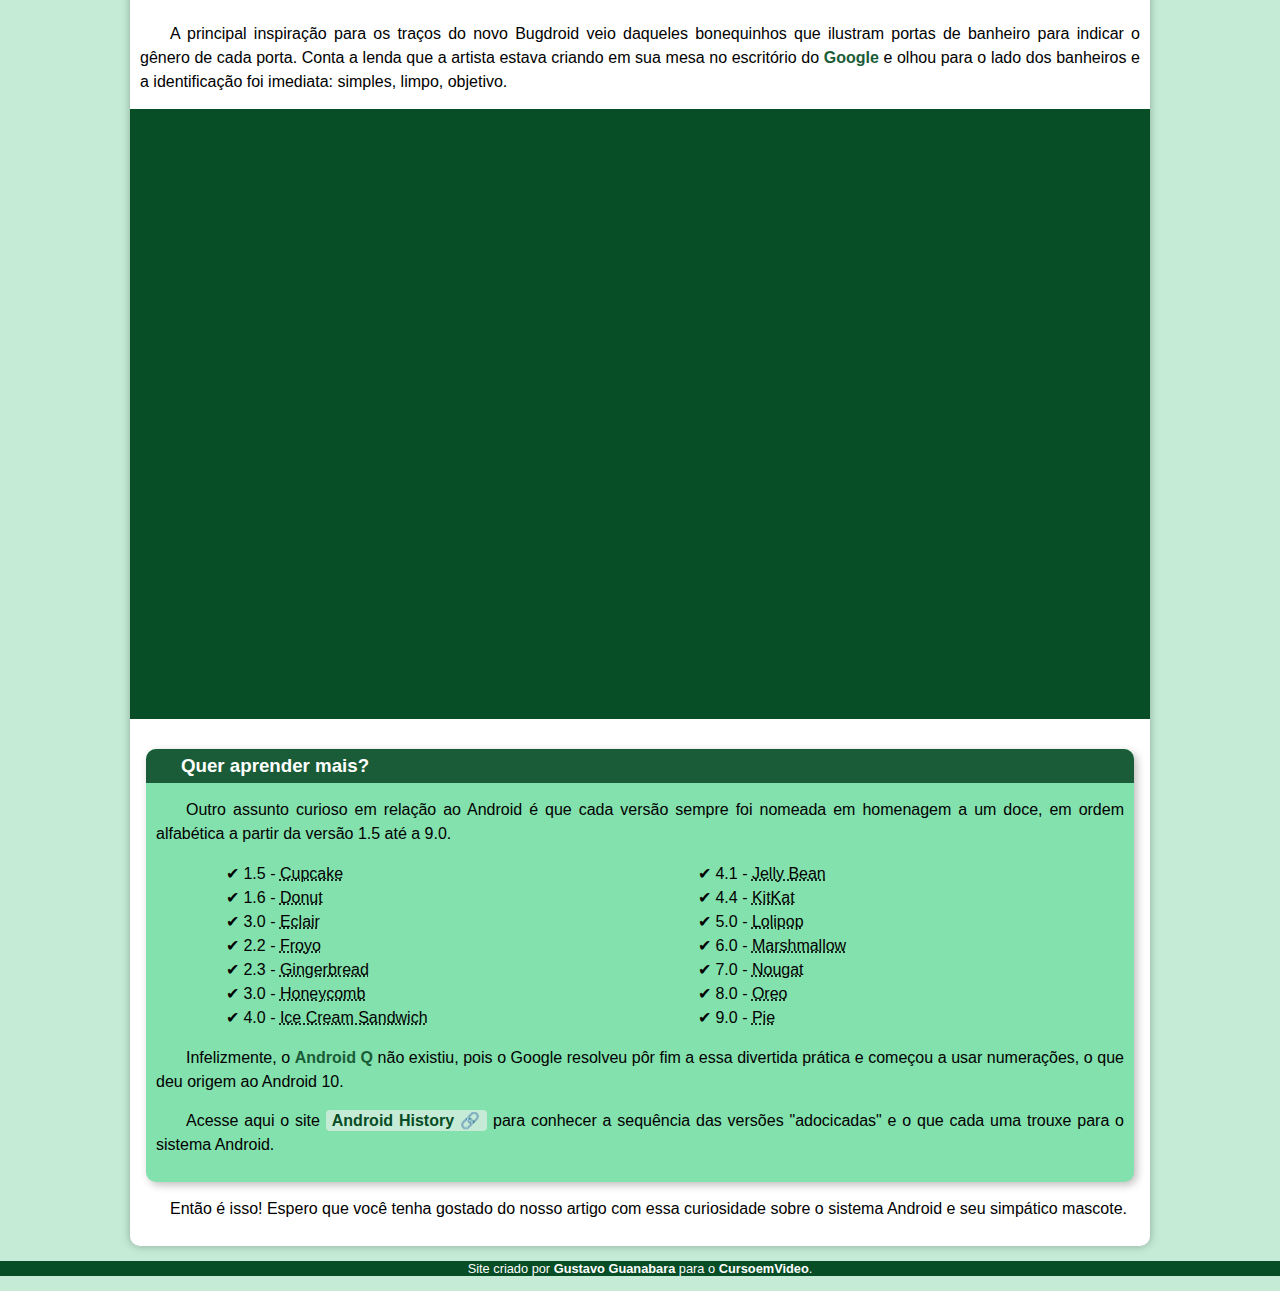
<file: imagens dinâmicas/curiosidades de tecnologia 02.html>
<!DOCTYPE html>
<html lang="pt-br">
<head>
    <meta charset="UTF-8">
    <meta name="viewport" content="width=device-width, initial-scale=1.0">
    <title>Curiosidades De Tecnologia</title>
    <link rel="shortcut icon" href="imagens/favicon.ico" type="image/x-icon">
    <link rel="stylesheet" href="estilo/style.css">
</head>
<body>
    <header>
        <h1>Curiosidades de Tecnologia</h1>
        <p>Tudo aquilo que você sempre quis saber sobre o mundo Tech, em um único lugar.</p>
    </header>
    <nav>
        <a href="#">Home</a>
        <a href="#">Notícias</a>
        <a href="#">Curiosidades</a>
        <a href="#">Fale Conosco</a>
    </nav>
    <main>
        <article>
            <h1>História do Mascote do Android</h1>

            <p>Provavelmente você sabe que o sistema operacional <strong>Android</strong>, mantido pelo <strong>Google</strong> é um dos mais utilizados para dispositivos móveis em todo o mundo. Mas tavez você não saiba que o seu simpático mascote tem um nome e uma história muito curiosa? Pois acompanhe esse artigo para aprender muita coisa sobre esse robozinho.</p>

            <h2>A primeira versão</h2>

            <p>A primeira tentativa de criar um mascote surgiu em 2007 e veio de um desenvolvedor chamado <a class="externo" href="https://androidcommunity.com/dan-morrill-shows-us-the-android-mascot-that-almost-was-20130103/" target="_blank">Dan Morrill</a>. Ele conta que abriu o <a class="externo" href="https://inkscape.org/pt-br/" target="_blank">Inkscape</a> (software livre para vetorização de imagens) e criou sua própria versão de robô. O objetivo era apenas personificar o sistema apenas para a a sua equipe, não existia nenhuma solicitação da empresa para a criação de um mascote.</p>

            <picture>
                <source media="(max-width: 600px)" srcset="imagens/dan-droids-pq.png" type="image/png">
                <img src="imagens/dan-droids.png" alt="mascote dandroids">
            </picture>

            <p>Essa primeira versão bizarra até foi batizada em homenagem ao seu criador: seriam os <strong>Dandroids</strong>.</p>

            <h2>Surge um novo mascote</h2>

            <p>A ideia de ter um mascote foi amadurecendo e a missão foi passada para uma profissional da área. A ilustradora Russa <a class="externo" href="https://www.irinablok.com/android" target="_blank">Irina Blok</a>, também funcionária do Google, ficou com a missão de representar o pequeno robô de uma maneira mais agradável.</p>

            <picture>
                <source media="(max-width: 600px)" srcset="imagens/irina-blok-pq.jpg" type="image/jpg">
                <img src="imagens/irina-blok.jpg" alt="irina blok">
            </picture>

            <p>A ideia principal da Irina era representar tudo graficamente com poucos traços e de forma mais chapada. O desenho também deveria gerar identificação rápida com quem o olha. Surgiu então o <strong>Bugdroid</strong>, o novo mascote do Android.</p>

        
                
            <img class="pequena" src="imagens/bugdroid.png" alt="bugdroid">
            

            <p>A principal inspiração para os traços do novo Bugdroid veio daqueles bonequinhos que ilustram portas de banheiro para indicar o gênero de cada porta. Conta a lenda que a artista estava criando em sua mesa no escritório do <strong>Google</strong> e olhou para o lado dos banheiros e a identificação foi imediata: simples, limpo, objetivo.</p>

            <div class="video"> 
                <iframe width="560" height="315" src="https://www.youtube.com/embed/l2UDgpLz20M?si=NJ8YIh-PDn-mHkyT" title="YouTube video player" frameborder="0" allow="accelerometer; autoplay; clipboard-write; encrypted-media; gyroscope; picture-in-picture; web-share" referrerpolicy="strict-origin-when-cross-origin" allowfullscreen></iframe>
            </div>
            
            <aside>
                <h3>Quer aprender mais?</h3>
                
                <p>Outro assunto curioso em relação ao Android é que cada versão sempre foi nomeada em homenagem a um doce, em ordem alfabética a partir da versão 1.5 até a 9.0.</p>
                
                <ul>
                    <li>
                        1.5 - <abbr title="Bolo de Copo">Cupcake</abbr>
                    </li>
                    <li>
                        1.6 - <abbr title="Rosquinha">Donut</abbr>
                    </li>
                    <li>
                        3.0 - <abbr title="Bomba">Eclair</abbr>
                    </li>
                    <li>
                        2.2 - <abbr title="Iogurte Congelado">Froyo</abbr>
                    </li>
                    <li>
                        2.3 - <abbr title="Biscoito de Gengibre">Gingerbread</abbr>
                    </li>
                    <li>
                        3.0 - <abbr title="Favo de Mel">Honeycomb</abbr>
                    </li>
                    <li>
                        4.0 - <abbr title="Sanduíche de Sorvete">Ice Cream Sandwich</abbr>
                    </li>
                    <li>
                        4.1 - <abbr title="Jujuba">Jelly Bean</abbr>
                    </li>
                    <li>
                        4.4 - <abbr title="KitKat">KitKat</abbr>
                    </li>
                    <li>
                        5.0 - <abbr title="Pirulito">Lolipop</abbr>
                    </li>
                    <li>
                        6.0 - <abbr title="Marshmallow">Marshmallow</abbr>
                    </li>
                    <li>
                        7.0 - <abbr title="Torrone">Nougat</abbr>
                    </li>
                    <li>
                        8.0 - <abbr title="Oreo">Oreo</abbr>
                    </li>
                    <li>
                        9.0 - <abbr title="Torta">Pie</abbr>
                    </li>
                </ul>
                
                <p>Infelizmente, o <strong>Android Q</strong> não existiu, pois o Google resolveu pôr fim a essa divertida prática e começou a usar numerações, o que deu origem ao Android 10.</p>
                
            
                <p>Acesse aqui o site <a class="externo" href="https://www.android.com/intl/en_uk/history/#/donut" target="_blank">Android History</a> para conhecer a sequência das versões "adocicadas" e o que cada uma trouxe para o sistema Android.</p>
                
            </aside>


            <p>Então é isso! Espero que você tenha gostado do nosso artigo com essa curiosidade sobre o sistema Android e seu simpático mascote.</p>
        </article>
    </main>
    <footer>
        
            <p>Site criado por <strong>Gustavo Guanabara</strong> para o <strong>CursoemVideo</strong>.</p>
        
    </footer>
</body>
</html>
</file>
<file: desafios-html/style.css>
@charset "UTF-8";

/*--cabeçalho--*/
header{
   background-color: rgba(189, 140, 235, 0.473);
   margin: 20px 0;
   padding: 10px 10px;
   border-radius: 7px;
}
h1 {
   margin: auto;
   color: rgba(142, 195, 241, 0.685);
   text-shadow: 1px 1px 1px rgba(0, 0, 0, 0.164);
   text-align: center;
}
nav {
   margin: 15px 10px;
   color: rgba(165, 42, 42, 0.685);
}

/*--corpo--*/
main {
 background-color: rgba(85, 245, 245, 0.404);
 padding: 15px 10px;
 border-radius: 8px;
}
section {
background-color: rgba(238, 212, 155, 0.884);
padding: 5px 3px;
border-radius: 4px;
}
</file>
<file: testes/meuestilo.css>
@charset "UTF-8";

@import url('https://fonts.googleapis.com/css2?family=Oswald:wght@200..700&display=swap');

@font-face {
    font-family: 'Chocolate';
    src: url(Chocolate\ otf.otf) format('opentype');
    font-weight: normal;
}


:root {
    --cor0: #fcd4c6;
    --cor1: #D99B84;
    --cor2: #A66B56;
    --cor3: #734949;
    --cor4: #402722;
    --cor5: #0D0707;

    --fonte-padrao: Arial, Helvetica, Verdana, sans-serif;
    --fonte-chocolate: 'Chocolate', cursive;
    --fonte-h2: 'Oswald', Bebas Neue;
}

body{
    background-color: var(--cor1);
    margin: auto;
}
header{
    font-family: var(--fonte-chocolate);
    color: var(--cor0);
    font-size: 1.5em;
    text-align: center;
    background-image: linear-gradient(to bottom, var(--cor1),
    var(--cor4));
    padding: 5px 5px;
}
h1{
    text-shadow: 2px 1px 3px rgba(0, 0, 0, 0.438);
}

nav{
    background-color: var(--cor4);
    padding: 10px;
    box-shadow: 1px 2px 3px rgba(0, 0, 0, 0.363);
}
nav a{
   text-decoration: none;
   padding: 10px;
   border-radius: 5px;
   font-size: medium;
   color: var(--cor1);
   transition-duration: 0.3s;
   font-family: var(--fonte-padrao);
}
nav a:hover{
    background-color: var(--cor0);
    color: var(--cor4);
}
 
main{
    margin: auto;
    background-color: white;
    border-radius: 0 0 10px 10px;
    box-shadow: 0 1px 5px rgba(0, 0, 0, 0.438);
    font-family: var(--fonte-padrao);
    padding: 0 10px;
    text-indent: 30px;
    text-align: justify;
    line-height: 1.5em;
    min-width: 300px;
    max-width: 1000px;
}
main p{
    margin: 0 0 20px 0;
    padding: 30px 0 20px 0;
    
}

section h2{
    font-family: var(--fonte-h2);
    color: var(--cor4);
    font-size: normal;
    background-image: linear-gradient(to right, var(--cor1), transparent);
    border-radius: 10px;
    text-shadow: 1px 2px 2px rgba(0, 0, 0, 0.199);
    padding: 3px;
}
section p{
    padding: 10px 0;
}

picture img{
    width: 100%;
    margin: 0 0 15px 0;
    border-radius: 5px;
}

div {
    border-radius: 10px;
    color: white;
    text-shadow: 1px 2px 1px rgba(0, 0, 0, 0.322);
    margin: 20px 5px;
    display: flexbox;
    
}
div h3{
    margin: 5px;
}
div a {
   padding: 5px 10px;
   text-decoration: none; 
   color: var(--cor2);
}
div a:hover {
    color: var(--cor0);
    transition-duration: 0.2s;
}
div p {
    margin: 0;
    padding: 0 10px;
}
div.direita {
    text-align: right;
    background-image: linear-gradient(to left, var(--cor4), var(--cor4), var(--cor2), transparent);
    box-shadow: 2px 2px 3px rgba(0, 0, 0, 0.185);
    padding: 5px 20px;
}
div.esquerda {
    text-align: left;
    background-image: linear-gradient(to right, var(--cor4), var(--cor4), var(--cor2), transparent);
    box-shadow: -2px 2px 3px rgba(0, 0, 0, 0.185);
    padding: 5px 0;
    
}

aside{
    padding: 40px 0 10px;
}
aside h3{
    padding: 0 10px; 
    color: var(--cor5);
    background-color: var(--cor0);
    margin: 0 -10px;
}
aside p{
    margin: 20px;
}

aside a{
    text-decoration: none;
    color: var(--cor4);
    background-color: var(--cor1);
    padding: 2px 5px;
    border-radius: 3px;
}
aside a::after{
    content: '\00A0\1F517';
}

footer {
    background-color: var(--cor3);
    color: var(--cor5);
    text-align: center;
    margin-top: 30px;
}
</file>
<file: testes/amargo/chocolates.css>
@charset "UTF-8";

@import url('https://fonts.googleapis.com/css2?family=Oswald:wght@200..700&display=swap');

@font-face {
    font-family: 'Chocolate';
    src: url(Chocolate\ otf.otf) format('opentype');
    font-weight: normal;
}

:root {
    --cor0: #fcd4c6;
    --cor1: #D99B84;
    --cor2: #734949;
    --cor3: #402722;
    --cor4: #0D0707;

    --fonte-padrao: Arial, Helvetica, Verdana, sans-serif;
    --fonte-chocolate: 'Chocolate', cursive;
    --fonte-h2: 'Oswald', Bebas Neue;
}


body{
    background-color: var(--cor1);
    margin: auto;
}
header{
    background-image: linear-gradient(to bottom, var(--cor1), var(--cor3));
    padding: 30px;
    box-shadow: 2px 1px 3px rgba(0, 0, 0, 0.438);
}

h1 {
    text-shadow: 2px 1px 3px rgba(0, 0, 0, 0.438);
    font-size: 2.5em;
    text-align: center;
    color: var(--cor0);
    font-family: var(--fonte-chocolate);
}
main {
    background-color:  white;
    margin: auto;
    border-radius: 0 0 10px 10px;
    box-shadow: 0 1px 5px rgba(0, 0, 0, 0.438);
    font-family: var(--fonte-padrao);
    padding: 0 10px 30px 10px;
    text-indent: 30px;
    text-align: justify;
    line-height: 1.5em;
    min-width: 300px;
    max-width: 1000px;
}
main p{
    margin: 0 0 20px 0;
    padding: 30px 0 20px 0;
}
picture img{
    width: 100%;
    margin: 0 0 15px 0;
    border-radius: 5px;
}
hr{
    margin: 0 0 20px 0;
}
button {
    color: var(--cor1);
    background-color: var(--cor2);
    border-radius: 3px;
    padding: 5px 10px;
    font-size: 1em;
}
button a{
    text-decoration: none;
    color: var(--cor1);
}

button.voltar{
    display: flex;
    margin: auto;
    border-radius: 5px;
}

footer {
    background-color: var(--cor2);
    color: var(--cor4);
    text-align: center;
    margin-top: 30px;
}
</file>
<file: testes/ao leite/chocolates.css>
@charset "UTF-8";

@import url('https://fonts.googleapis.com/css2?family=Oswald:wght@200..700&display=swap');

@font-face {
    font-family: 'Chocolate';
    src: url(Chocolate\ otf.otf) format('opentype');
    font-weight: normal;
}

:root {
    --cor0: #fcd4c6;
    --cor1: #D99B84;
    --cor2: #734949;
    --cor3: #402722;
    --cor4: #0D0707;

    --fonte-padrao: Arial, Helvetica, Verdana, sans-serif;
    --fonte-chocolate: 'Chocolate', cursive;
    --fonte-h2: 'Oswald', Bebas Neue;
}


body{
    background-color: var(--cor1);
    margin: auto;
}
header{
    background-image: linear-gradient(to bottom, var(--cor1), var(--cor3));
    padding: 30px;
    box-shadow: 2px 1px 3px rgba(0, 0, 0, 0.438);
}

h1 {
    text-shadow: 2px 1px 3px rgba(0, 0, 0, 0.438);
    font-size: 2.5em;
    text-align: center;
    color: var(--cor0);
    font-family: var(--fonte-chocolate);
}
main {
    background-color:  white;
    margin: auto;
    border-radius: 0 0 10px 10px;
    box-shadow: 0 1px 5px rgba(0, 0, 0, 0.438);
    font-family: var(--fonte-padrao);
    padding: 0 10px 30px 10px;
    text-indent: 30px;
    text-align: justify;
    line-height: 1.5em;
    min-width: 300px;
    max-width: 1000px;
}
main p{
    margin: 0 0 20px 0;
    padding: 30px 0 20px 0;
}
picture img{
    width: 100%;
    margin: 0 0 15px 0;
    border-radius: 5px;
}
hr{
    margin: 0 0 20px 0;
}
button {
    color: var(--cor1);
    background-color: var(--cor2);
    border-radius: 3px;
    padding: 5px 10px;
    font-size: 1em;
}
button a{
    text-decoration: none;
    color: var(--cor1);
}

button.voltar{
    display: flex;
    margin: auto;
    border-radius: 5px;
}

footer {
    background-color: var(--cor2);
    color: var(--cor4);
    text-align: center;
    margin-top: 30px;
}
</file>
<file: testes/branco/chocolates.css>
@charset "UTF-8";

@import url('https://fonts.googleapis.com/css2?family=Oswald:wght@200..700&display=swap');

@font-face {
    font-family: 'Chocolate';
    src: url(Chocolate\ otf.otf) format('opentype');
    font-weight: normal;
}

:root {
    --cor0: #fcd4c6;
    --cor1: #D99B84;
    --cor2: #734949;
    --cor3: #402722;
    --cor4: #0D0707;

    --fonte-padrao: Arial, Helvetica, Verdana, sans-serif;
    --fonte-chocolate: 'Chocolate', cursive;
    --fonte-h2: 'Oswald', Bebas Neue;
}


body{
    background-color: var(--cor1);
    margin: auto;
}
header{
    background-image: linear-gradient(to bottom, var(--cor1), var(--cor3));
    padding: 30px;
    box-shadow: 2px 1px 3px rgba(0, 0, 0, 0.438);
}

h1 {
    text-shadow: 2px 1px 3px rgba(0, 0, 0, 0.438);
    font-size: 2.5em;
    text-align: center;
    color: var(--cor0);
    font-family: var(--fonte-chocolate);
}
main {
    background-color:  white;
    margin: auto;
    border-radius: 0 0 10px 10px;
    box-shadow: 0 1px 5px rgba(0, 0, 0, 0.438);
    font-family: var(--fonte-padrao);
    padding: 0 10px 30px 10px;
    text-indent: 30px;
    text-align: justify;
    line-height: 1.5em;
    min-width: 300px;
    max-width: 1000px;
}
main p{
    margin: 0 0 20px 0;
    padding: 30px 0 20px 0;
}
picture img{
    width: 100%;
    margin: 0 0 15px 0;
    border-radius: 5px;
}
hr{
    margin: 0 0 20px 0;
}
button {
    color: var(--cor1);
    background-color: var(--cor2);
    border-radius: 3px;
    padding: 5px 10px;
    font-size: 1em;
}
button a{
    text-decoration: none;
    color: var(--cor1);
}

button.voltar{
    display: flex;
    margin: auto;
    border-radius: 5px;
}

footer {
    background-color: var(--cor2);
    color: var(--cor4);
    text-align: center;
    margin-top: 30px;
}
</file>
<file: testes/meio amargo/chocolates.css>
@charset "UTF-8";

@import url('https://fonts.googleapis.com/css2?family=Oswald:wght@200..700&display=swap');

@font-face {
    font-family: 'Chocolate';
    src: url(Chocolate\ otf.otf) format('opentype');
    font-weight: normal;
}

:root {
    --cor0: #fcd4c6;
    --cor1: #D99B84;
    --cor2: #734949;
    --cor3: #402722;
    --cor4: #0D0707;

    --fonte-padrao: Arial, Helvetica, Verdana, sans-serif;
    --fonte-chocolate: 'Chocolate', cursive;
    --fonte-h2: 'Oswald', Bebas Neue;
}


body{
    background-color: var(--cor1);
    margin: auto;
}
header{
    background-image: linear-gradient(to bottom, var(--cor1), var(--cor3));
    padding: 30px;
    box-shadow: 2px 1px 3px rgba(0, 0, 0, 0.438);
}

h1 {
    text-shadow: 2px 1px 3px rgba(0, 0, 0, 0.438);
    font-size: 2.5em;
    text-align: center;
    color: var(--cor0);
    font-family: var(--fonte-chocolate);
}
main {
    background-color:  white;
    margin: auto;
    border-radius: 0 0 10px 10px;
    box-shadow: 0 1px 5px rgba(0, 0, 0, 0.438);
    font-family: var(--fonte-padrao);
    padding: 0 10px 30px 10px;
    text-indent: 30px;
    text-align: justify;
    line-height: 1.5em;
    min-width: 300px;
    max-width: 1000px;
}
main p{
    margin: 0 0 20px 0;
    padding: 30px 0 20px 0;
}
picture img{
    width: 100%;
    margin: 0 0 15px 0;
    border-radius: 5px;
}
hr{
    margin: 0 0 20px 0;
}
button {
    color: var(--cor1);
    background-color: var(--cor2);
    border-radius: 3px;
    padding: 5px 10px;
    font-size: 1em;
}
button a{
    text-decoration: none;
    color: var(--cor1);
}

button.voltar{
    display: flex;
    margin: auto;
    border-radius: 5px;
}

footer {
    background-color: var(--cor2);
    color: var(--cor4);
    text-align: center;
    margin-top: 30px;
}
</file>
<file: testes/ruby/chocolates.css>
@charset "UTF-8";

@import url('https://fonts.googleapis.com/css2?family=Oswald:wght@200..700&display=swap');

@font-face {
    font-family: 'Chocolate';
    src: url(Chocolate\ otf.otf) format('opentype');
    font-weight: normal;
}

:root {
    --cor0: #fcd4c6;
    --cor1: #D99B84;
    --cor2: #734949;
    --cor3: #402722;
    --cor4: #0D0707;

    --fonte-padrao: Arial, Helvetica, Verdana, sans-serif;
    --fonte-chocolate: 'Chocolate', cursive;
    --fonte-h2: 'Oswald', Bebas Neue;
}


body{
    background-color: var(--cor1);
    margin: auto;
}
header{
    background-image: linear-gradient(to bottom, var(--cor1), var(--cor3));
    padding: 30px;
    box-shadow: 2px 1px 3px rgba(0, 0, 0, 0.438);
}

h1 {
    text-shadow: 2px 1px 3px rgba(0, 0, 0, 0.438);
    font-size: 2.5em;
    text-align: center;
    color: var(--cor0);
    font-family: var(--fonte-chocolate);
}
main {
    background-color:  white;
    margin: auto;
    border-radius: 0 0 10px 10px;
    box-shadow: 0 1px 5px rgba(0, 0, 0, 0.438);
    font-family: var(--fonte-padrao);
    padding: 0 10px 30px 10px;
    text-indent: 30px;
    text-align: justify;
    line-height: 1.5em;
    min-width: 300px;
    max-width: 1000px;
}
main p{
    margin: 0 0 20px 0;
    padding: 30px 0 20px 0;
}
picture img{
    width: 100%;
    margin: 0 0 15px 0;
    border-radius: 5px;
}
hr{
    margin: 0 0 20px 0;
}
button {
    color: var(--cor1);
    background-color: var(--cor2);
    border-radius: 3px;
    padding: 5px 10px;
    font-size: 1em;
}
button a{
    text-decoration: none;
    color: var(--cor1);
}

button.voltar{
    display: flex;
    margin: auto;
    border-radius: 5px;
}

footer {
    background-color: var(--cor2);
    color: var(--cor4);
    text-align: center;
    margin-top: 30px;
}
</file>
<file: imagens dinâmicas/estilo/style.css>
@charset "UTF-08";

@import url('https://fonts.googleapis.com/css2?family=Bebas+Neue&display=swap');

@font-face {
    font-family: 'Android';
    src: url('../fontes/idroid.otf') format('opentype');
    font-weight: normal;
}

:root {
    --cor0: #c5ebd6;
    --cor1: #83e1ad;
    --cor2: #3ddc84;
    --cor3: #2fa866;
    --cor4: #1a5c37;
    --cor5: #074d25;

    --fonte-padrao: Arial, Verdana, Helvetica, sans-serif;
    --fonte-destaque: 'Bebas Neue', cursive;
    --fonte-android: 'Android', cursive;
}
body {
    background-color: var(--cor0);
    font-family: var(--fonte-padrao);
    margin: auto;
}
p{
    margin: 15px 0;
}

a.externo::after {
    content: '\00A0\1F517';
}

header {
    color: white;
    background-image: linear-gradient(to bottom, var(--cor2), var(--cor5));
    text-shadow: 2px 2px 0 rgba(0, 0, 0, 0.445);
    padding: 10px 1px;
    text-align: center;
}
header h1{
    font-family: var(--fonte-destaque);
    font-weight: normal;
}
header p{
    font-family: var(--fonte-padrao);
    font-size: 1.2em;
    max-width: 600px;
    margin: auto;
    padding: 0 0 15px 0;
}
nav {
    background-color: var(--cor5);
    padding: 10px;
    box-shadow: 0 2px 2px rgba(0, 0, 0, 0.37);
} 
nav a{
    color: white;
    text-decoration: none;
    padding: 10px;
    font-weight: bold;
    transition-duration: 0.4s;
    border-radius: 5px;
}
nav a:hover{
    color: var(--cor5);
    background-color: var(--cor3);
}

main{
    background-color: white;
    padding: 10px;
    margin: auto;
    text-indent: 30px;
    text-align: justify;
    line-height: 1.5em;
    border-radius: 0 0 10px 10px;
    box-shadow: 0 0 10px rgba(0, 0, 0, 0.281);
    min-width: 300px;
    max-width: 1000px;
}
main h1{
    color: var(--cor5);
    font-family: var(--fonte-android);
    font-weight: normal;
    font-size: 1.8em;
}

main h2{
    font-family: var(--fonte-android); 
    color: var(--cor4);
    background: linear-gradient(to right, var(--cor0), transparent);
    border-radius: 8px;
    font-weight: normal;
}
main a {
    color: var(--cor5);
    font-weight: bold;
    background-color: var(--cor0);
    border-radius: 4px;
    padding: 2px 6px;
    text-decoration: none;
}
main a:hover{
    text-decoration: underline;
    color: var(--cor4);
}
main strong{
    color: var(--cor4);
    font-weight: bold;
}

img {
    width: 100%;
}

.pequena {
    max-width: 350px;
    display: block;
    margin: auto;
}

div.video {
    background-color: var(--cor5);
    margin: 0 -10px 30px -10px;
    padding: 20px;
    position: relative;
    padding-bottom: 59%;
}
div.video > iframe {
    position: absolute;
    top: 5%;
    left: 5%;
    width: 90%;
    height: 90%;
}

aside {
    background-color: var(--cor1);
    border-radius: 10px;
    padding: 10px;
    margin: 0 6px;
    box-shadow: 3px 3px 8px rgba(0, 0, 0, 0.26);
}
aside h3{
    color: white;
    background-color: var(--cor4);
    padding: 5px;
    border-radius: 10px 10px 0 0;
    margin: -10px -10px 0 -10px;
}
aside > ul{
   list-style-type: '\2714\0020\0020';
   columns: 2;
   list-style-position: inside;
}
footer{
    color: white;
    background-color: #074d25;
    text-align: center;
    margin: auto;
    font-size: 0.8em;
}
</file>
